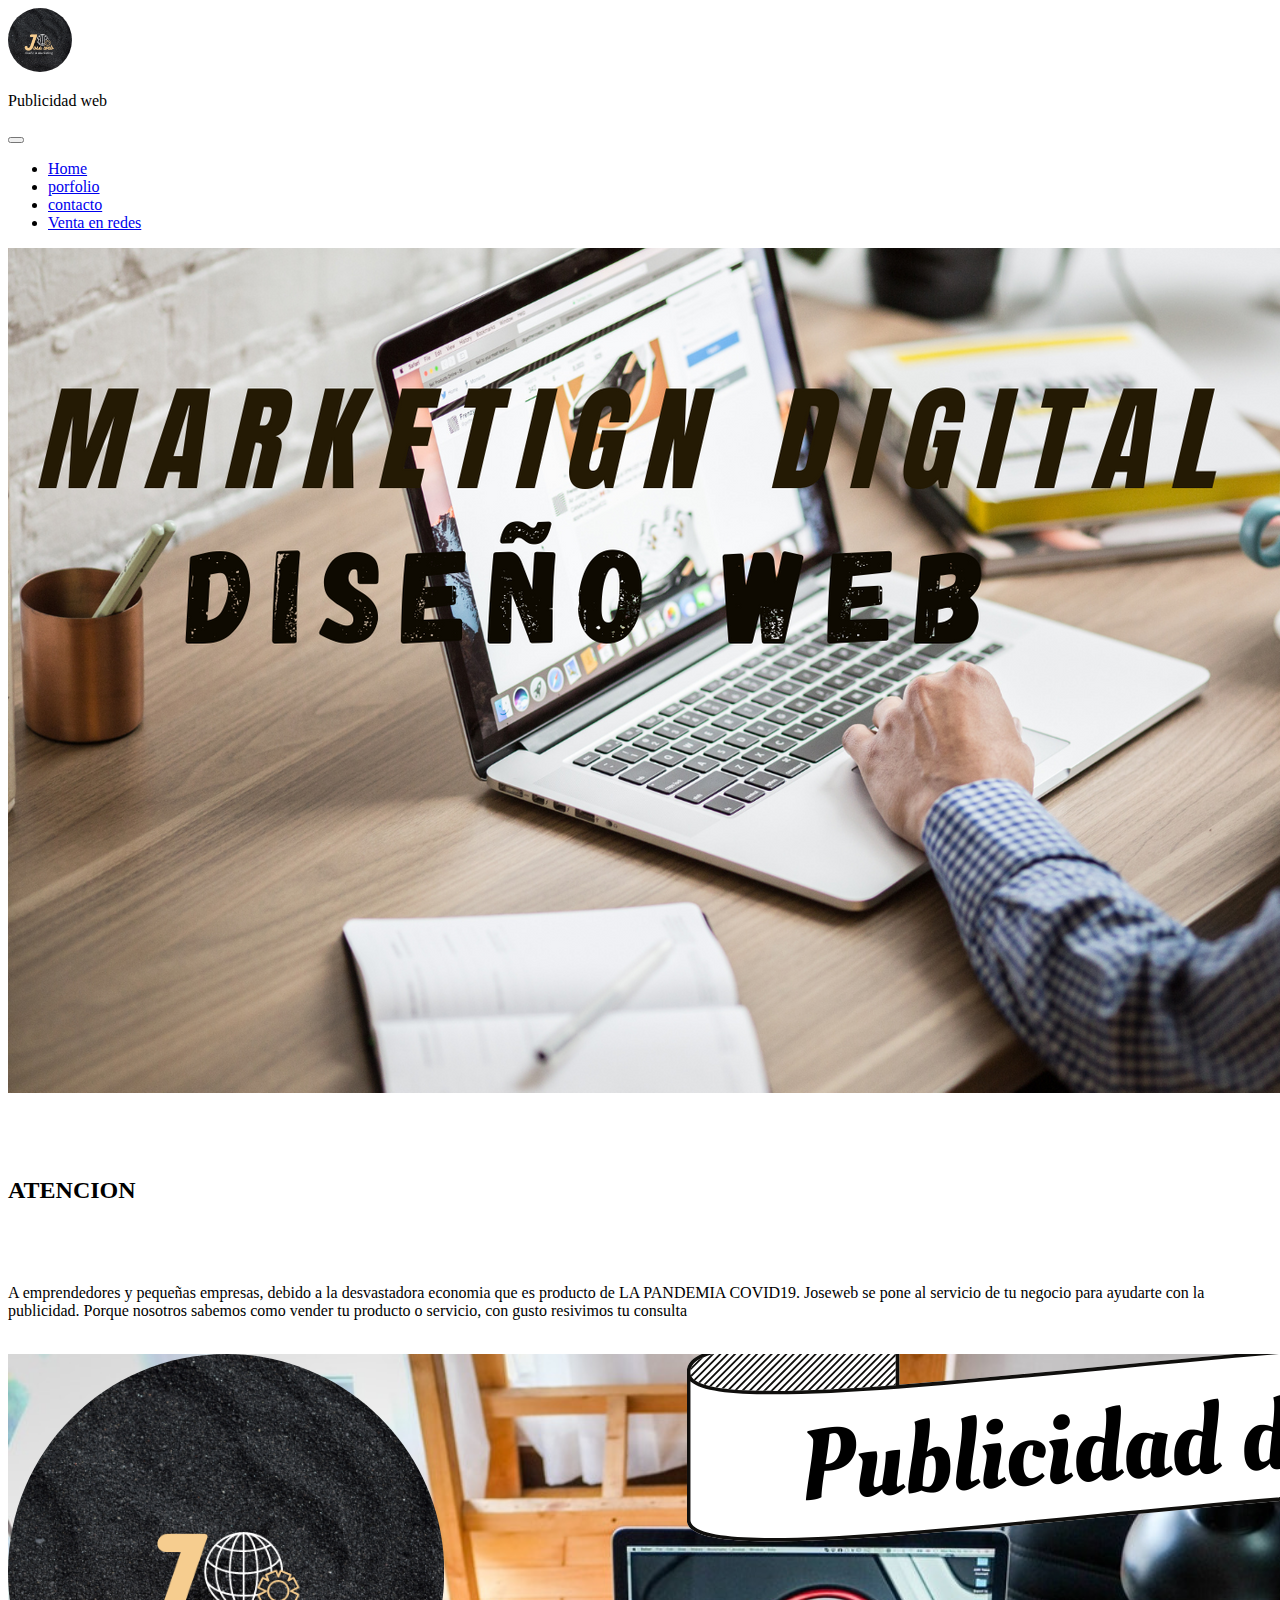
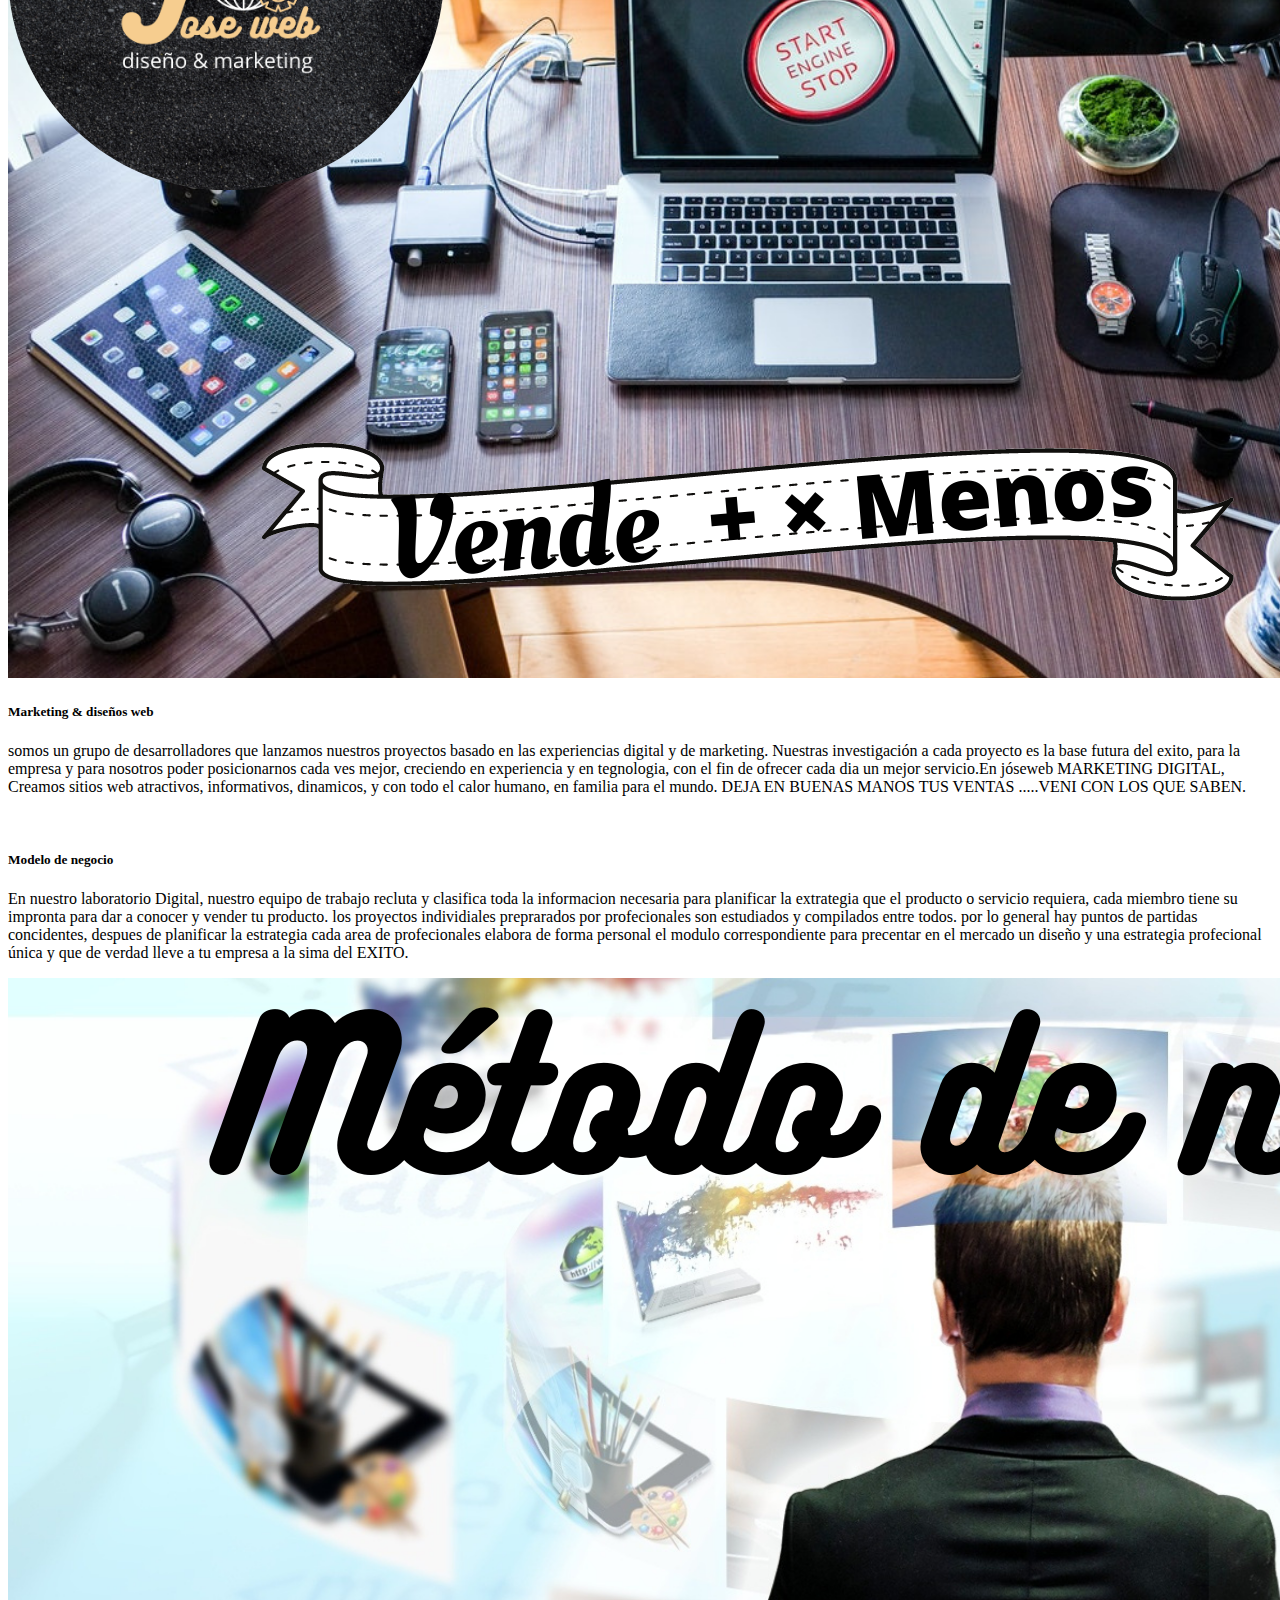
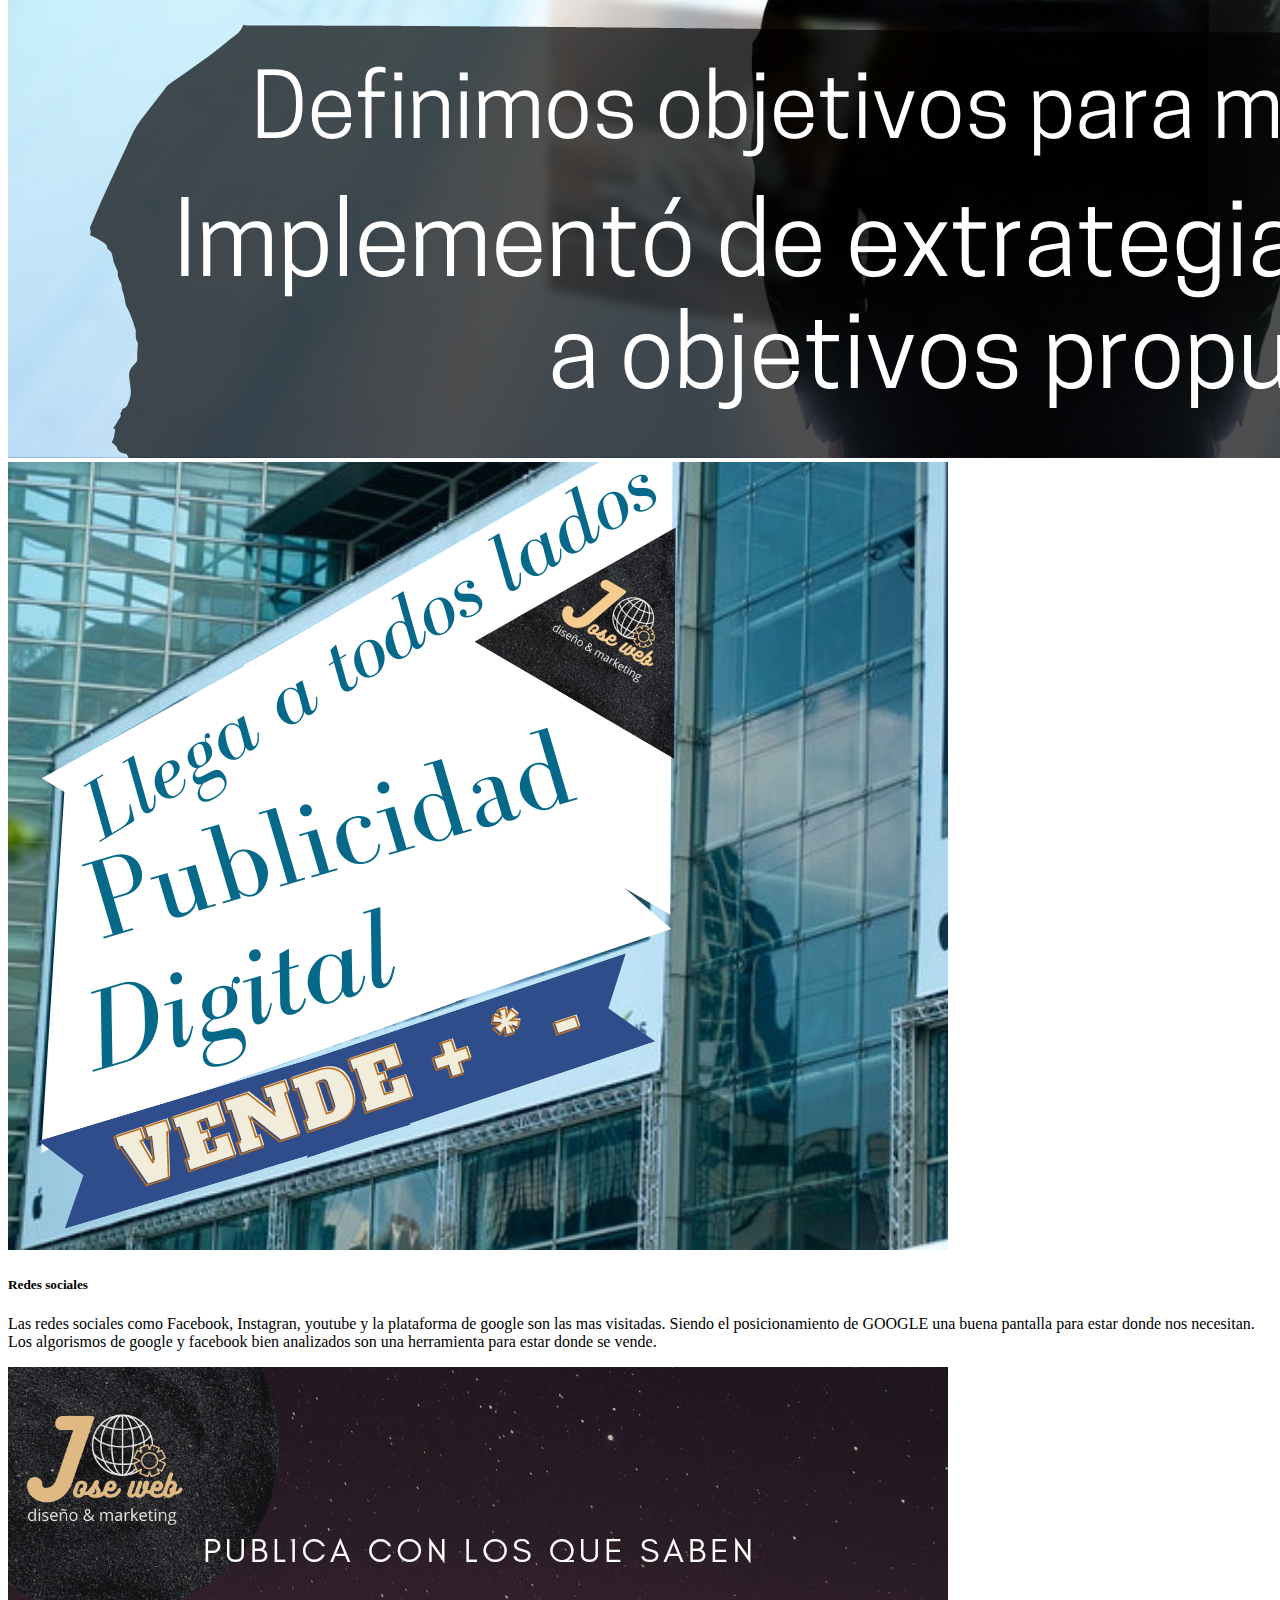
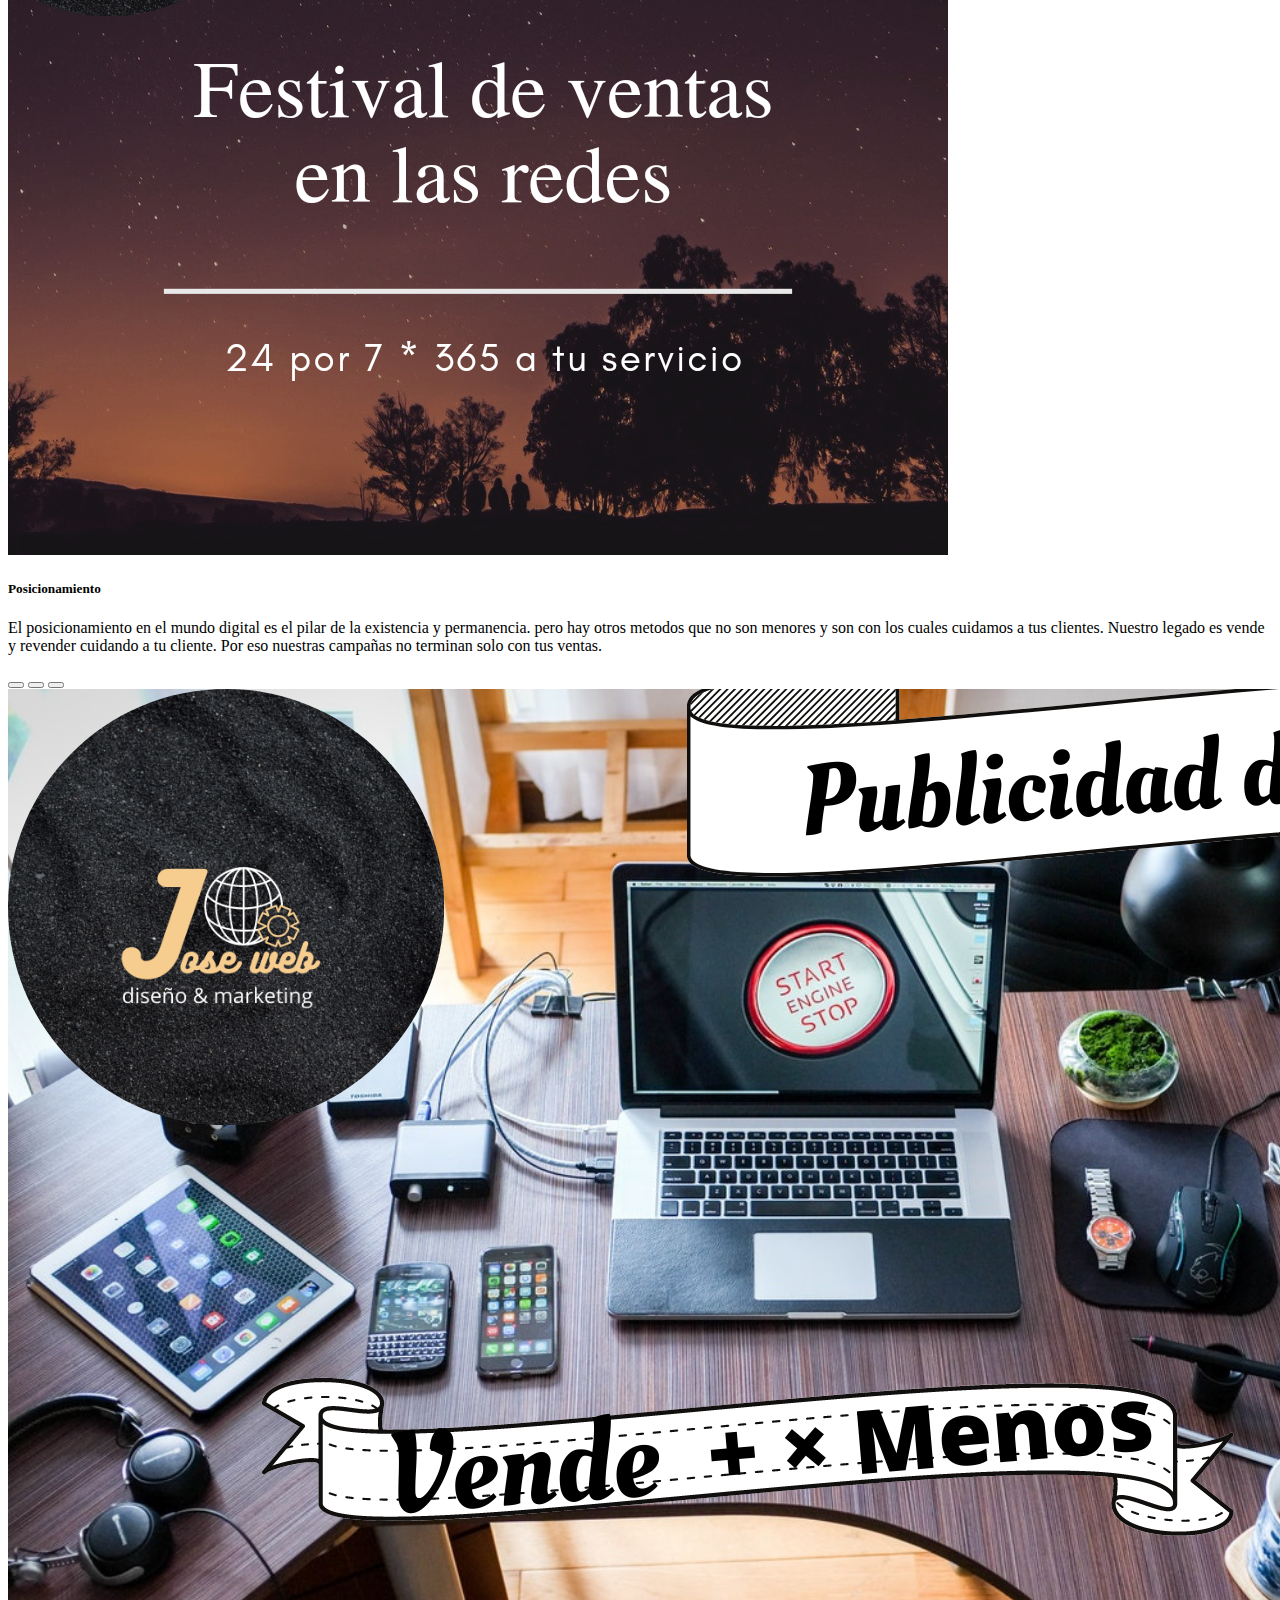
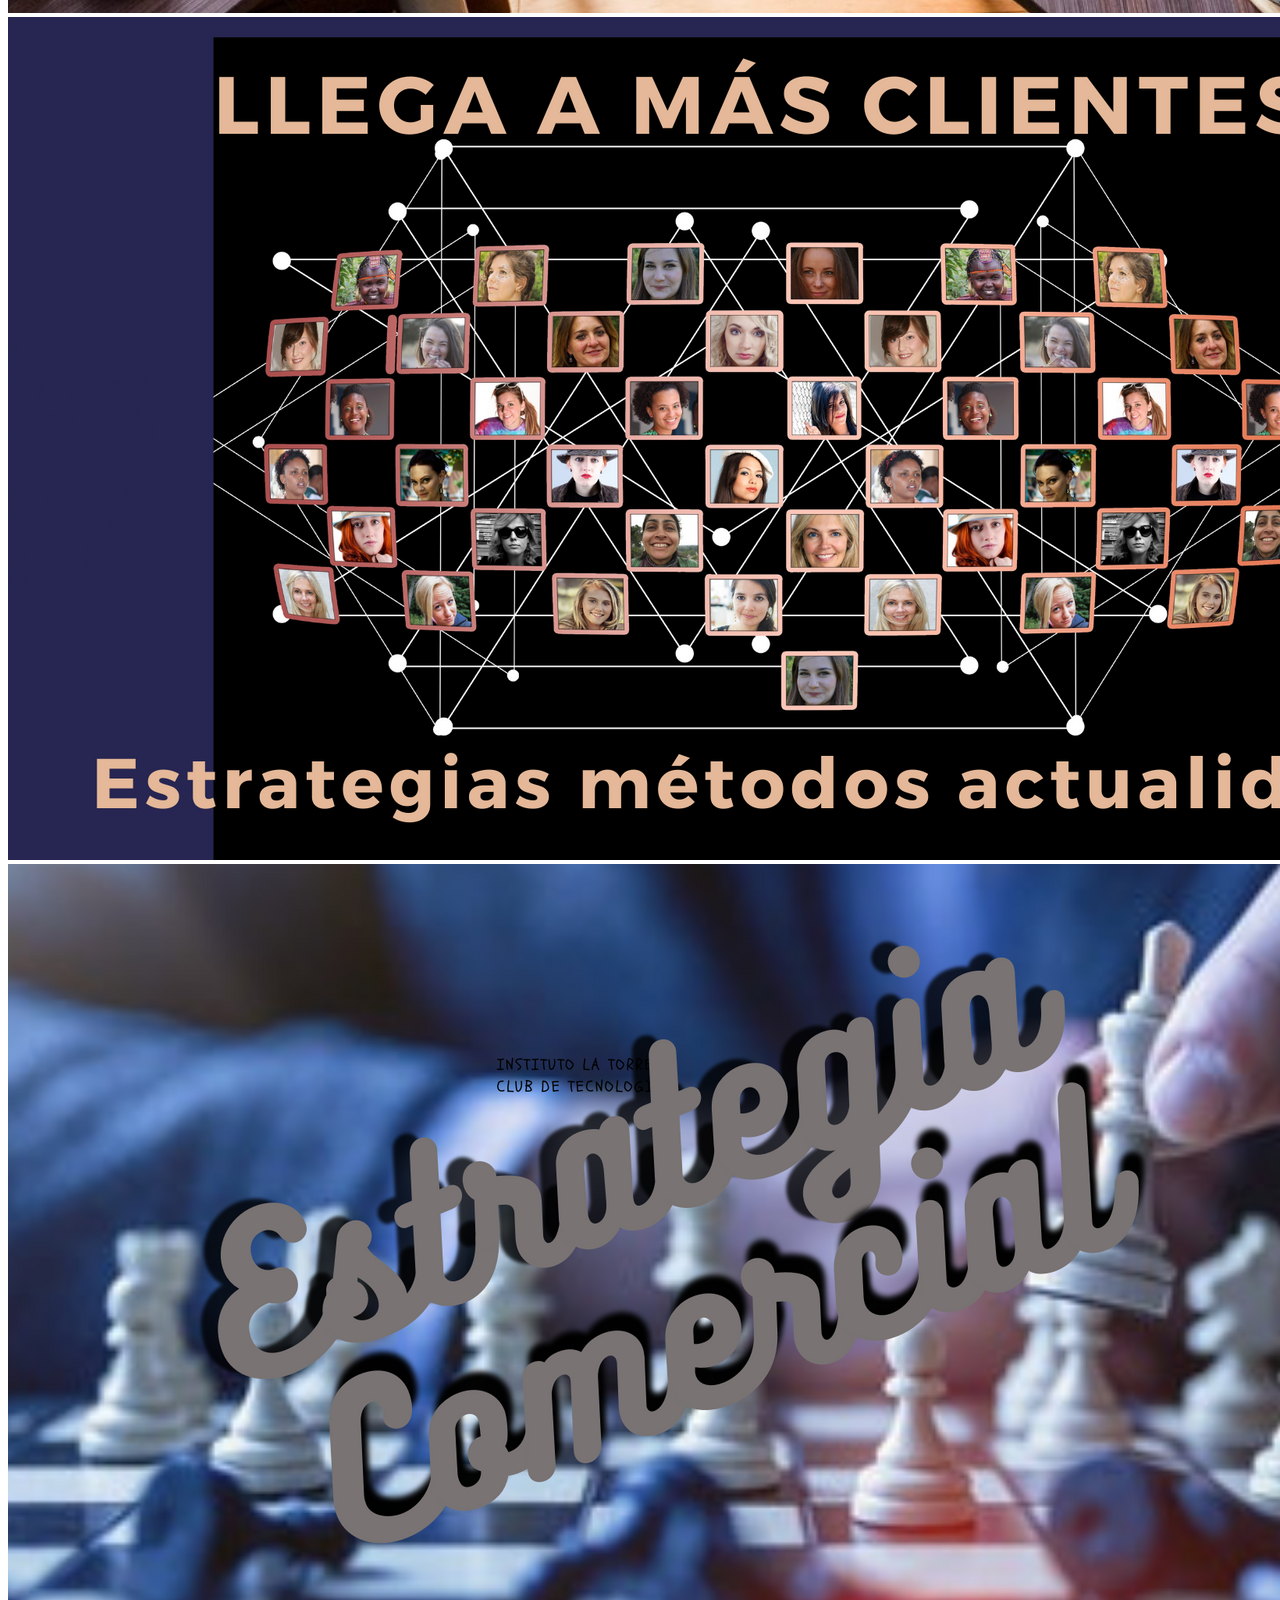
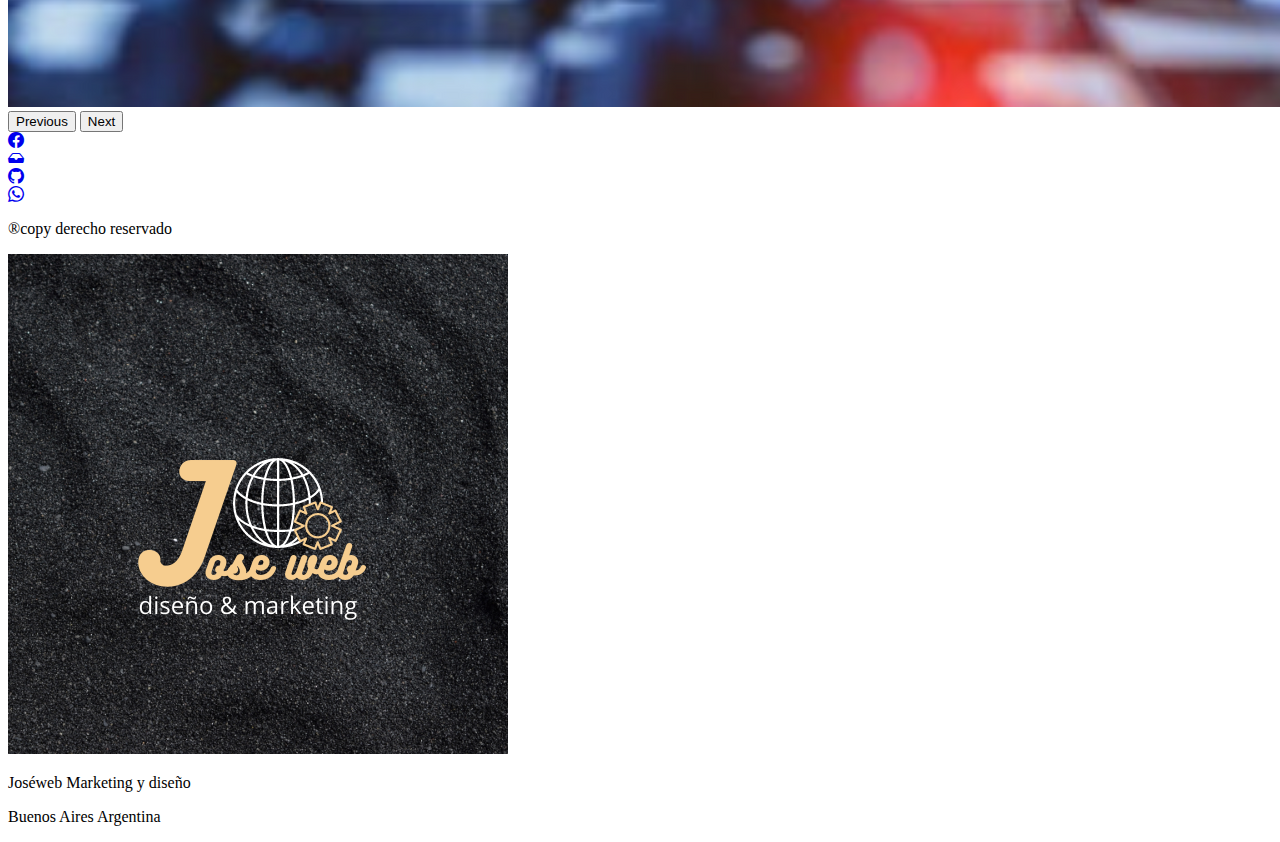
<file: index.html>
<!doctype html> 
<html lang="es">
				 <head>
				 				 <!-- Required meta tags --> 
				 <meta charset="utf-8"> 
				 <meta name="viewport" content="width=device-width, initial-scale=1">
				  <!-- Bootstrap CSS -->
				  <link rel="stylesheet" href="https://cdn.jsdelivr.net/npm/bootstrap-icons@1.5.0/font/bootstrap-icons.css">
				  <link href="https://cdn.jsdelivr.net/npm/bootstrap@5.0.1/dist/css/bootstrap.min.css" rel="stylesheet" integrity="sha384-+0n0xVW2eSR5OomGNYDnhzAbDsOXxcvSN1TPprVMTNDbiYZCxYbOOl7+AMvyTG2x" crossorigin="anonymous">
				   <link rel="stylesheet" href="bootstrap.min.css">
				   <title>publicidad y diseño web</title> 
				  
				   </head> 
				   <body>
				   				
				   				
				   				<nav class="navbar navbar-expand-xl navbar-dark bg-dark">  
				   					 <img src="logo.png" alt="" width="64" height="64" class="text-img"></a>
				   					 <p class="text-white fs-4"> Publicidad web</p>		
				   					 <div class="">	
				   						 <button class="navbar-toggler" type="button" data-bs-toggle="collapse" data-bs-target="#navbarNav" aria-controls="navbarNav" aria-expanded="false" aria-label="Toggle navigation"> <span class="navbar-toggler-icon"></span> </button> <div class="collapse navbar-collapse" id="navbarNav">
				   						 				 <ul class="navbar-nav">
				   						 				 				 <li class="nav-item">
				   						 				 				 				 <a class="nav-link active" aria-current="page" href="index.html">Home</a>
				   						 				 				 				  </li>
				   						 				 				 				   <li class="nav-item">
				   						 				 				 				   				 <a class="nav-link" href="porfolio.html"id="porfolio">porfolio</a> </li>
				   						 				 				 				   				  <li class="nav-item">
				   						 				 				 				   				  				 <a class="nav-link" href="contacto.html">contacto</a>
				   						 				 				 				   				  				  </li>
				   						 				 				 				   				  				   <li class="nav-item">
				   						 				 				 				   				  				   				 <a class="nav-link " href="ventas.html" tabindex="-1" aria-disabled="true">Venta en redes</a> 
				   				</li>
				   				 </ul> 
				   				 </div> 
				   				 </div> 
				   				 </nav>
				   				
				   				<!-- Header -->
				   				
				   				 
				   				 <div class="container-xl bg-dark"> 
				   				 		<div class="card bg-dark" style="width: 100%;"> <img src="cabecera.png" class="card-img-top" alt="..."> <div class="card-body"> 
				   				 					<div class="row align-items-center"    > 	<h1 class="tit text-white-50">Tene tu web y data a conocer</h1> 
				   				 					
				   				 		
				   				 					</div>
				   				 					</div>
				   				 					 </div>		
				   		 </div>
		<!-- car de header -->
				 	 
				   		  <div class="card text-white bg-dark xl-3 "id="yo" style="width: 100%;"> <div class="card-header text-center fs-4rem">
				   		  				<h2 class=" text-whitw-50">ATENCION</h2>
				   		  				</div>
				   		  				 <div class="card-body">
				   		  				 				 <h1 class="card-title text-center text-white-50 tit">POR ESTA SEMANA</h1> 
				   		  <p class="card-text">A emprendedores y pequeñas empresas, debido a la desvastadora economia que es producto de LA PANDEMIA COVID19.
				   		  Joseweb se pone al servicio de tu negocio para ayudarte con la publicidad.
				   		  Porque nosotros sabemos como vender tu producto o servicio, con gusto resivimos tu consulta</p> 
				   		 <div class="badge bg-primary text-wrap w-75 mx-auto d-block" style="width: 19rem;">
				   		 				 <a href="  contacto.html" class="text-decoration-none"style="color:#fff;">contactanos</a>
				   		 				 </div>
				   		 				 </div>
				   		 				  </div>
		 <!--cards rejilla-->
				  
 <main class="row row-cols-1 row-cols-md-2 g-4">
				   				 				 <div class="col-sm-6 col-xl-4 bg-body rounded"> 
				   				 				 				<div class="card mt-1" > 
				   				 				 								<img src="img4.png" class="card-img-top mt-1" alt="...">
				   				 				 								 <div class="card-body">
				   				 				 								 				 <h5 class="card-title text-center shadow fs-5">Marketing & diseños web</h5> 
				   				 				 								 				 <p class="card-text">somos un grupo de desarrolladores que lanzamos nuestros proyectos basado en las experiencias digital y de marketing.
				   				 				 								 				 Nuestras investigación a cada proyecto es la base futura del exito, para la empresa y para nosotros poder posicionarnos cada ves mejor, creciendo en experiencia y en tegnologia, con el fin de ofrecer cada dia un mejor servicio.En jóseweb MARKETING DIGITAL, Creamos sitios web atractivos, informativos,  dinamicos, y con todo el calor humano, en familia para el mundo.
				   				 				 								 				 DEJA EN BUENAS MANOS TUS VENTAS .....VENI CON LOS QUE SABEN.			   				 				 								 				 				   				 				 								 				 				   				 				 								 					   				 				 						</p>				   				 		
				   				 				 								 				         <div class="badge bg-primary text-wrap w-100 mx-auto fs-6			   				 				 						 d-block" style="width: 19rem;">
				   				 				 								 				 				 <a href="  contacto.html" class="text-decoration-none"style="color:#fff;">visita nuestra pagina de contacto</a>
				   				 				 								 				 				 </div>
				   				 				 								 				 				 </div>
				   				 				 								 				 				  </div>
				   				 				 								 				 </div> 
				   				 				 								 				 </div> 
				   				 				 								 				 </div>
				   				 
				   				 
				   				  <div class="col-sm-6 col-xl-4 bg-body rounded"> 
				   				  				<div class="card"> 
				   				  		 <div class="card-body">
				   				  								 				 <h5 class="card-title text-center shadow mt-1 bg-body rounded">Modelo de negocio</h5>
				   				  								 				  <p class="card-text">En nuestro laboratorio Digital, nuestro equipo de trabajo recluta y clasifica toda la informacion necesaria para planificar la extrategia que el producto o servicio requiera, cada miembro tiene su impronta para dar a conocer y vender tu producto. los proyectos individiales preprarados por profecionales son estudiados y compilados entre todos. por lo general hay puntos de partidas concidentes, despues de planificar la estrategia cada area de profecionales elabora de forma personal el modulo correspondiente para precentar en el mercado un diseño y una estrategia profecional única y que de verdad lleve a tu empresa a la sima del EXITO.</p>
				   				  						<img src="img5.png" class="card-img-top mb-1" alt="...">
				   				  																 				   </div> 
				   				  								 				   </div> 
				   				  								 				   </div> 
				   				  								 				   
				   				  								 				   <div class="col-sm-6 col-xl-4 bg-body rounded"> 
				   				  								 				   				<div class="card">
				   				  								 				   								 <img src="imgit.png" class="card-img-top" alt="..."> 
				   				  								 				   								 <div class="card-body">
				   				  								 				   								 				 <h5 class="card-title text-center shadow">Redes sociales</h5>
				   				  								 				   								 				  <p class="card-text">Las redes sociales como Facebook, Instagran, youtube y la plataforma de google son las mas visitadas. Siendo el posicionamiento de GOOGLE una buena pantalla para estar donde nos necesitan.
				   				  								 				   								 				  Los algorismos de google y facebook bien analizados son una herramienta para estar donde se vende. </p>
				   				  								 				   								 				   </div> 
				   				  								 				   								 				   </div> 
				   				  								 				   								 				   </div> 
				   				  								 				   								 				   <div class="col-sm-6 col-xl-4 bg-body rounded"> 
				   				  								 				   								 				   				<div class="card"> 
				   				  								 				   								 				   								<img src="imgit2.png" class="card-img-top" alt="..."> 
				   				  								 				   								 				   								<div class="card-body"> <h5 class="card-title text-center shadow">Posicionamiento</h5>
				   				  								 				   								 				   								 <p class="card-text">El posicionamiento en el mundo digital es el pilar de la existencia y permanencia. pero hay otros metodos que no son menores y son con los cuales cuidamos a tus clientes. Nuestro legado es vende y revender cuidando a tu cliente. Por eso nuestras campañas no terminan solo con tus ventas.</p>		   				  								 				   								 				   								  </div> 		   				  								 				   								 				   								  </div> 			   				  								 				   								 				   								  </div> 			   				  								 				   								 				   								  </main>			
				   				  								 				   								 				   								 <!--carrucel-->
				<div id="carouselExampleIndicators " class="carousel slide shadow p-3 mb-5 bg-body rounded" data-bs-ride="carousel"> 
								<div class="carousel-indicators"> 
												<button type="button" data-bs-target="#carouselExampleIndicators" data-bs-slide-to="0" class="active" aria-current="true" aria-label="Slide 1">
																
												</button>
												 <button type="button" data-bs-target="#carouselExampleIndicators" data-bs-slide-to="1" aria-label="Slide 2">
												 				
												 </button>
												  <button type="button" data-bs-target="#carouselExampleIndicators" data-bs-slide-to="2" aria-label="Slide 3">
												  				
												  </button> </div> 
												  <div class="carousel-inner"> <div class="carousel-item active">
												  				 <img src="img4.png" class="d-block w-100" alt="..."> </div>
												  				  <div class="carousel-item">
												  				  				 <img src="img2.png" class="d-block w-100" alt="..."> </div> 
												  				  				 <div class="carousel-item"> <img src="img3.png" class="d-block w-100" alt="...">
												  				  				  </div>
												  				  				   </div> 
												  				  				   <button class="carousel-control-prev" type="button" data-bs-target="#carouselExampleIndicators" data-bs-slide="prev">
												  				  				   				 <span class="carousel-control-prev-icon" aria-hidden="true">
												  				  				   				 				
												  				  				   				 </span> 
												  				  				   				 <span class="visually-hidden">Previous</span> </button>
												  				  				   				  <button class="carousel-control-next" type="button" data-bs-target="#carouselExampleIndicators" data-bs-slide="next"> 
												  				  				   				  				<span class="carousel-control-next-icon" aria-hidden="true">
												  				  				   				  								
												  				  				   				  				</span> 
												  				  				   				  				<span class="visually-hidden">Next</span>
												  				  				   				  				 </button>
												  				  				   				  				  </div>   
												  				  				   				  				  <!-- footer -->
											<footer class="container-fluid bg-dark">
												  				  				   				  				  				<div	class="fs-1 d-flex">
   <div class="d-grid gap-4 m-2 d-flex m-auto"> 
												  				  				   				  				  	<div class="p-2 ">
												  				  				   				  				  		<a class="bi bi-facebook  text-white-50"href="https://www.facebook.com/robertodanil.rivero"></a>
												  				  				   				  				  		</div> 
												  				  				  				  				   				  		<div class="p-2  "> 	<a class="bi bi-inbox-fill  text-white-50"href="benavidezmiguel20@gmail.com"></a>	 </div>
												  				  				   				  				  				 <div class="p-2  text-white-50 ">   <a  href="https://webpublicidad.github.io"class="bi-github text-white-50" role="img" aria-label="GitHub"></a>										  				  				   				  				  														  				  				   				  				  	 	</div>
	   	<div class="p-2 "> 
		  <a class="bi bi-whatsapp  text-white-50"href="+541157340160"></a>
		  
		      </div>
		     </div>
		    </div>
		  
		  <section class=" container-fluid ">
		  				<div class="row d-flex align-content-center">
		  								<div class="col-4">
		  								<p class="text-white-50  text-center">®copy derecho reservado</p>
		  								</div>
		  								<div class="col-4">
		  				<img src="logo.png" class="text-center mx-auto d-block  img-fluid w-50 rounded-circle" alt="...">
		  				</div>
		  			    	<div class="col-4">
		  				<p class="text-white-50 text-center">Joséweb</ b> Marketing y diseño</p>
		  				</div>
		  				</div>
		  </section>
		  <div class="row">
									<p class="text-white-50 text-center">Buenos Aires Argentina</p>
					</div>		  	  								 				   								 				   								 		   		 												 				   				      </footer>	  				  				   				 				  
				    <!-- Optional JavaScript; choose one of the two! --> <!-- Option 1: Bootstrap Bundle with Popper --> 
				   				  <script src="https://cdn.jsdelivr.net/npm/bootstrap@5.0.1/dist/js/bootstrap.bundle.min.js" integrity="sha384-gtEjrD/SeCtmISkJkNUaaKMoLD0//ElJ19smozuHV6z3Iehds+3Ulb9Bn9Plx0x4" crossorigin="anonymous"></script>
				   				 
				   				   <!-- Option 2: Separate Popper and Bootstrap JS -->
				   				    <!-- <script src="https://cdn.jsdelivr.net/npm/@popperjs/core@2.9.2/dist/umd/popper.min.js" integrity="sha384-IQsoLXl5PILFhosVNubq5LC7Qb9DXgDA9i+tQ8Zj3iwWAwPtgFTxbJ8NT4GN1R8p" crossorigin="anonymous">
				   				    				
				   				    </script>
				   				     <script src="https://cdn.jsdelivr.net/npm/bootstrap@5.0.1/dist/js/bootstrap.min.js" integrity="sha384-Atwg2Pkwv9vp0ygtn1JAojH0nYbwNJLPhwyoVbhoPwBhjQPR5VtM2+xf0Uwh9KtT" crossorigin="anonymous">   				     				        </script> -->
		</body>
</html>
</file>
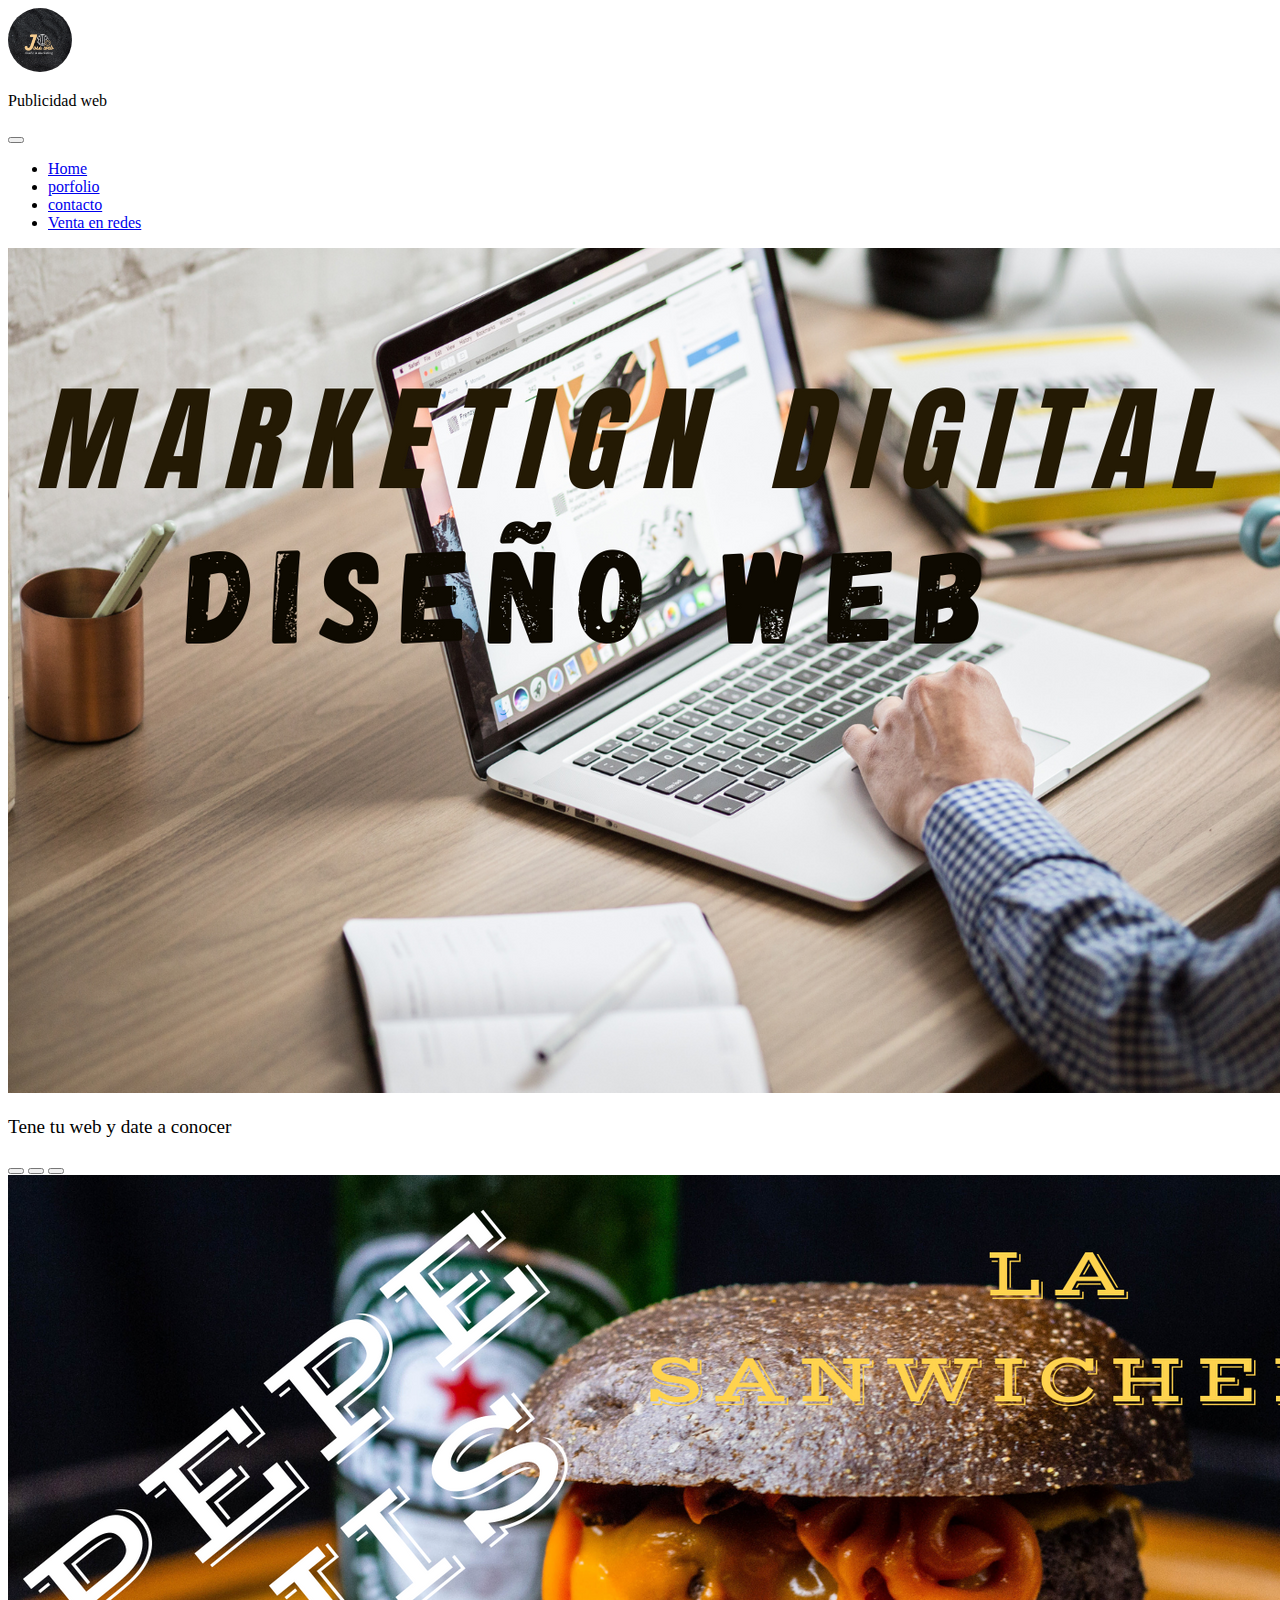
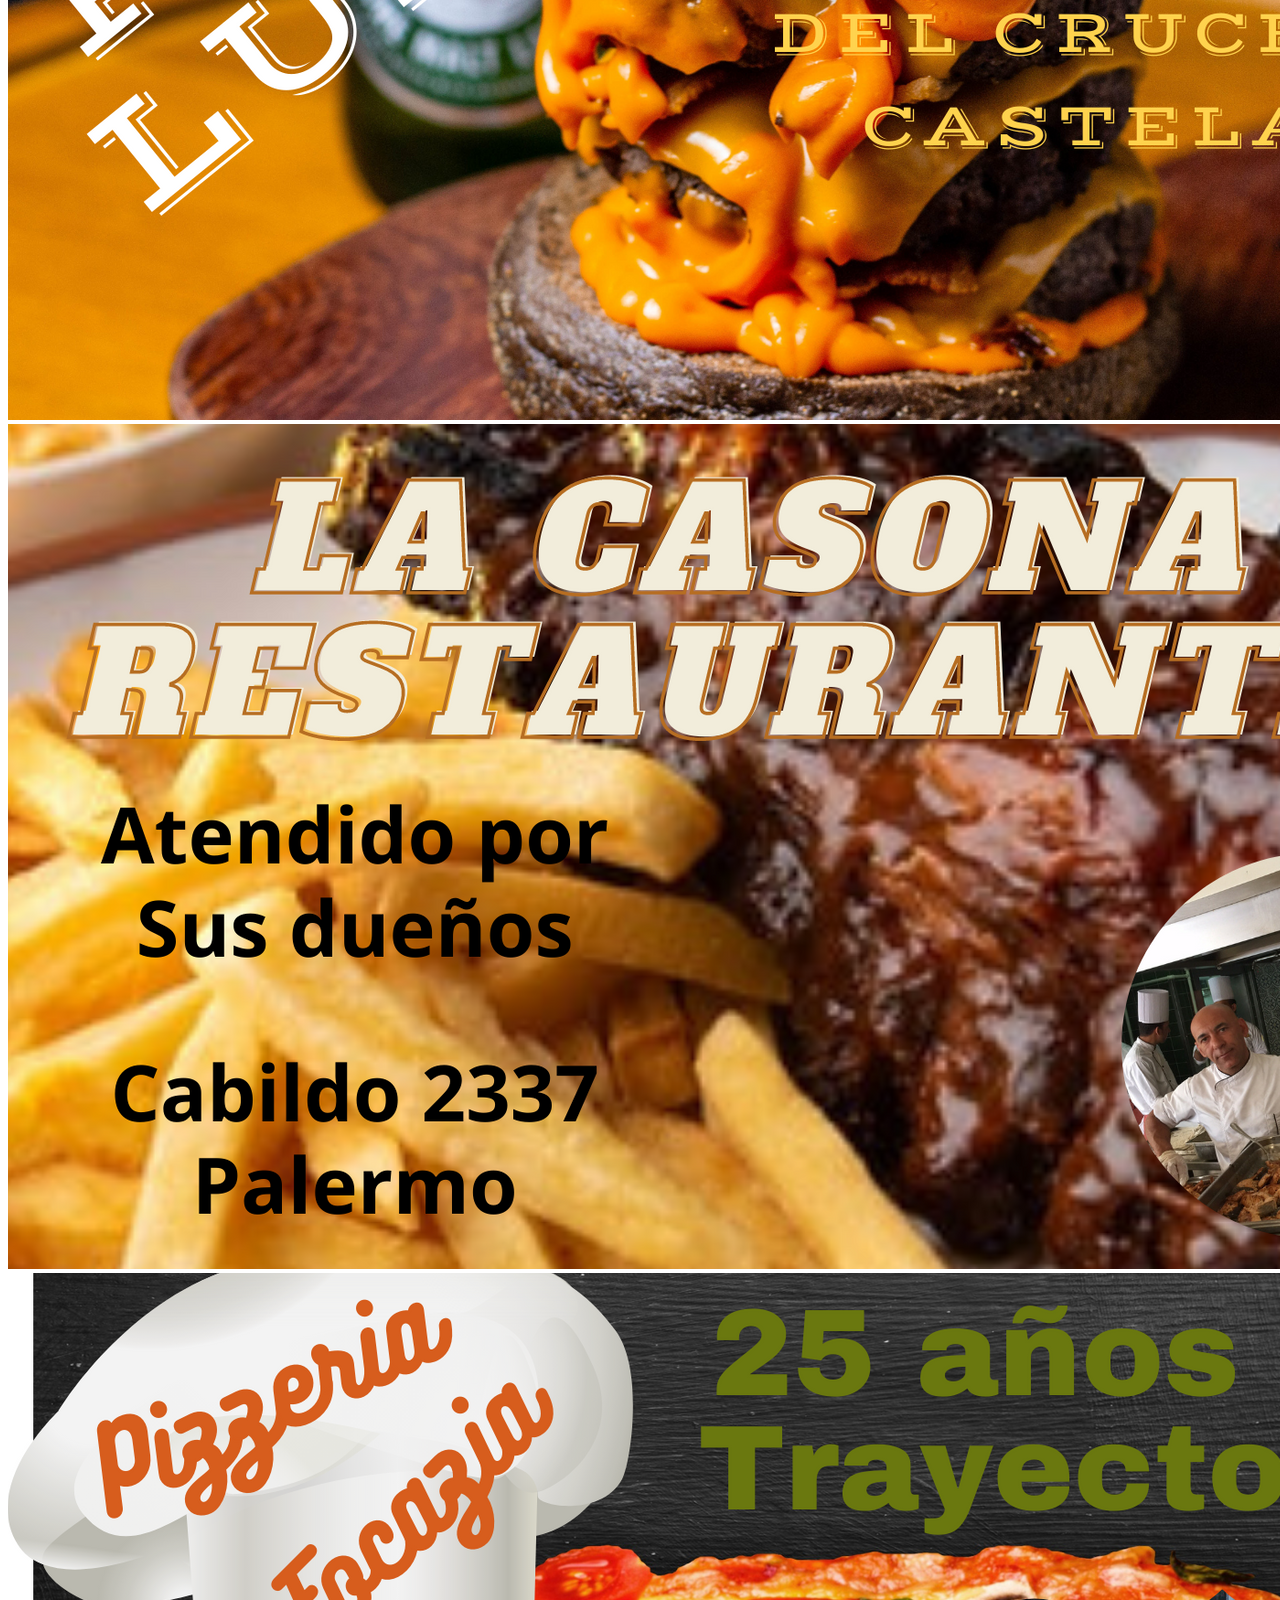
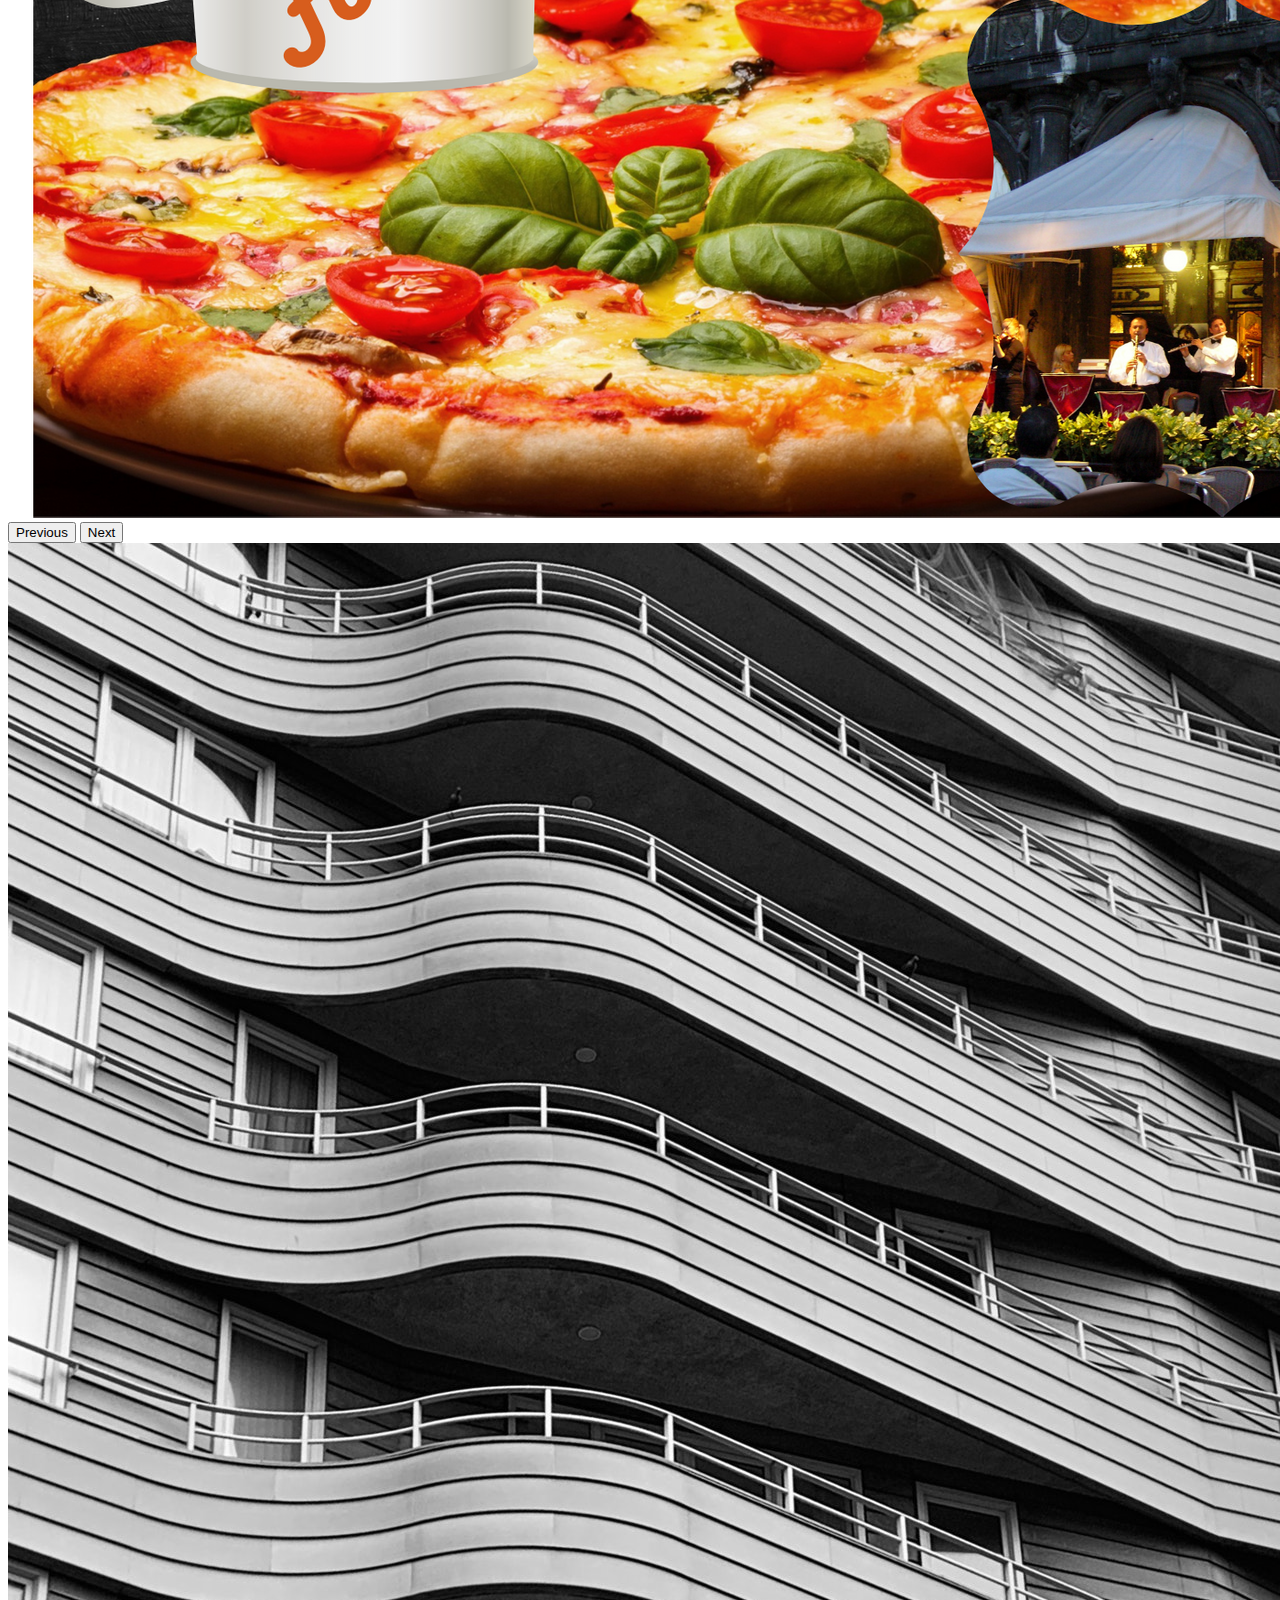
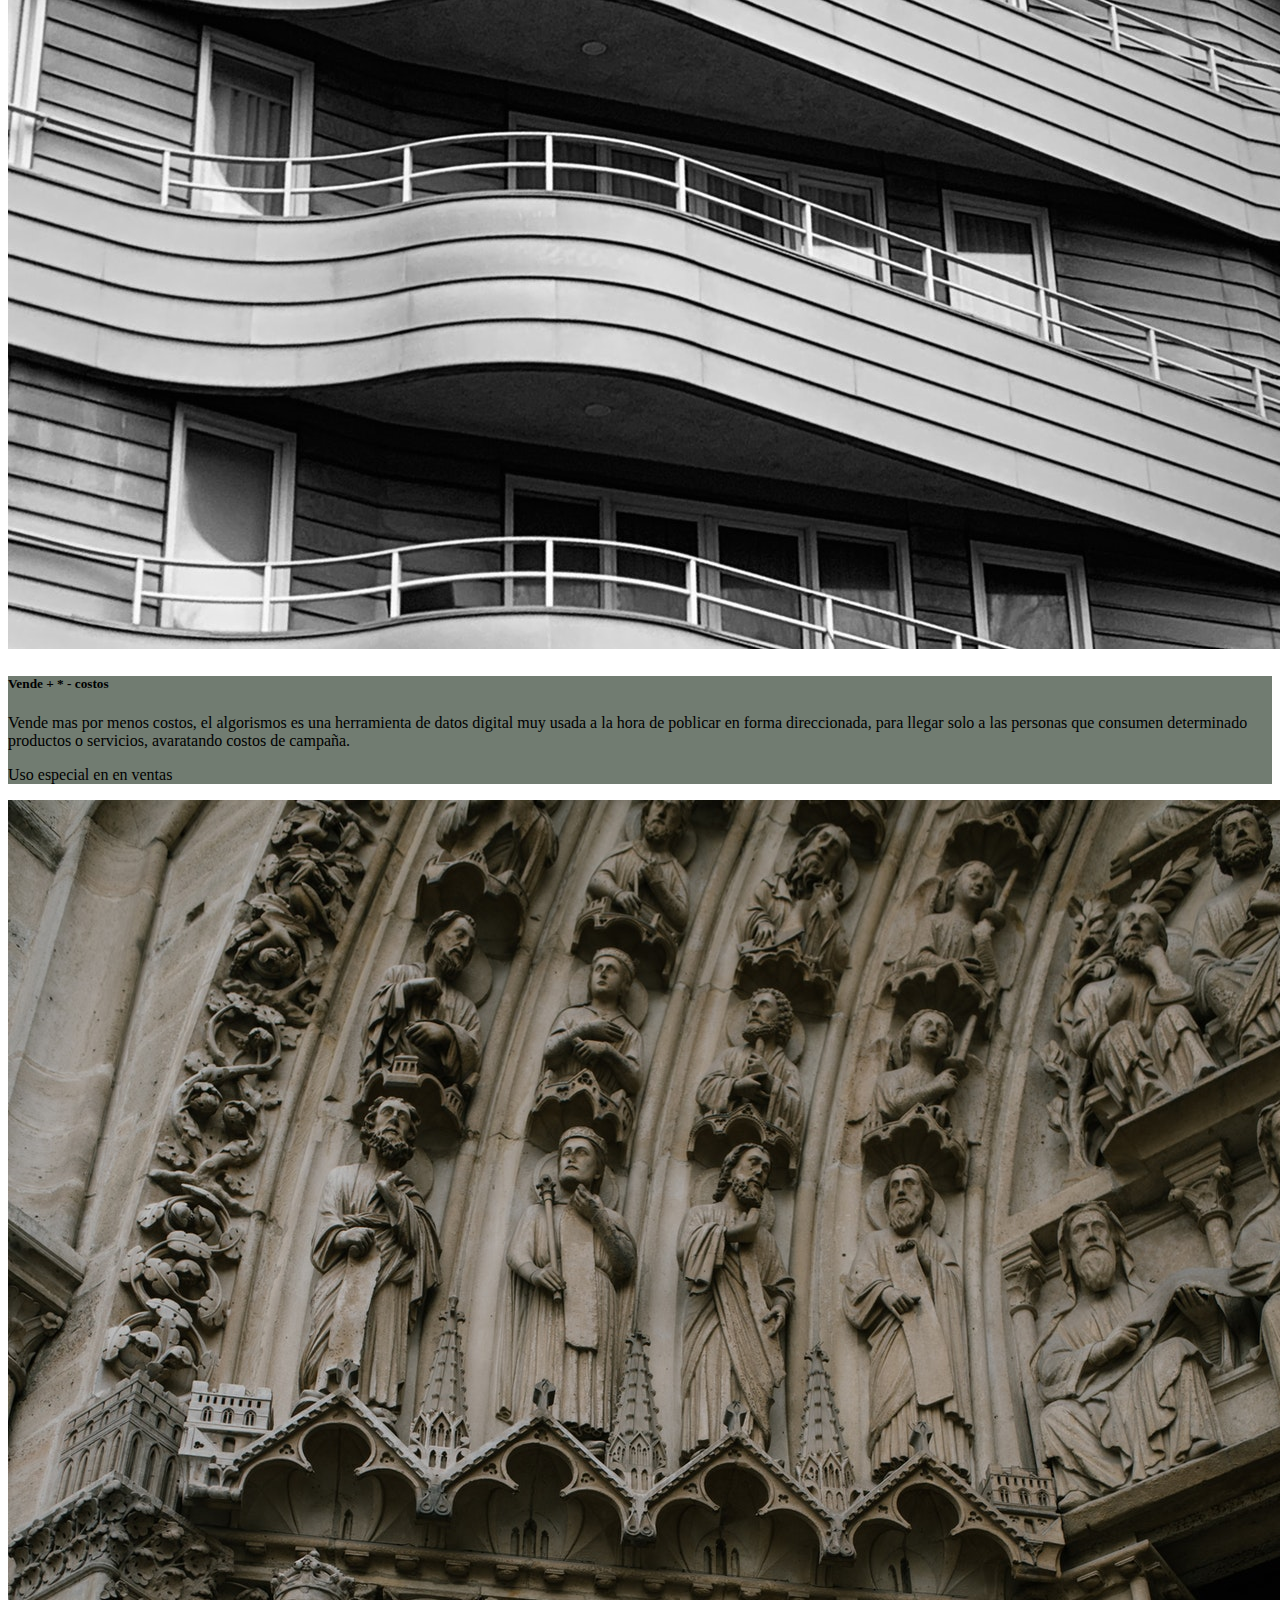
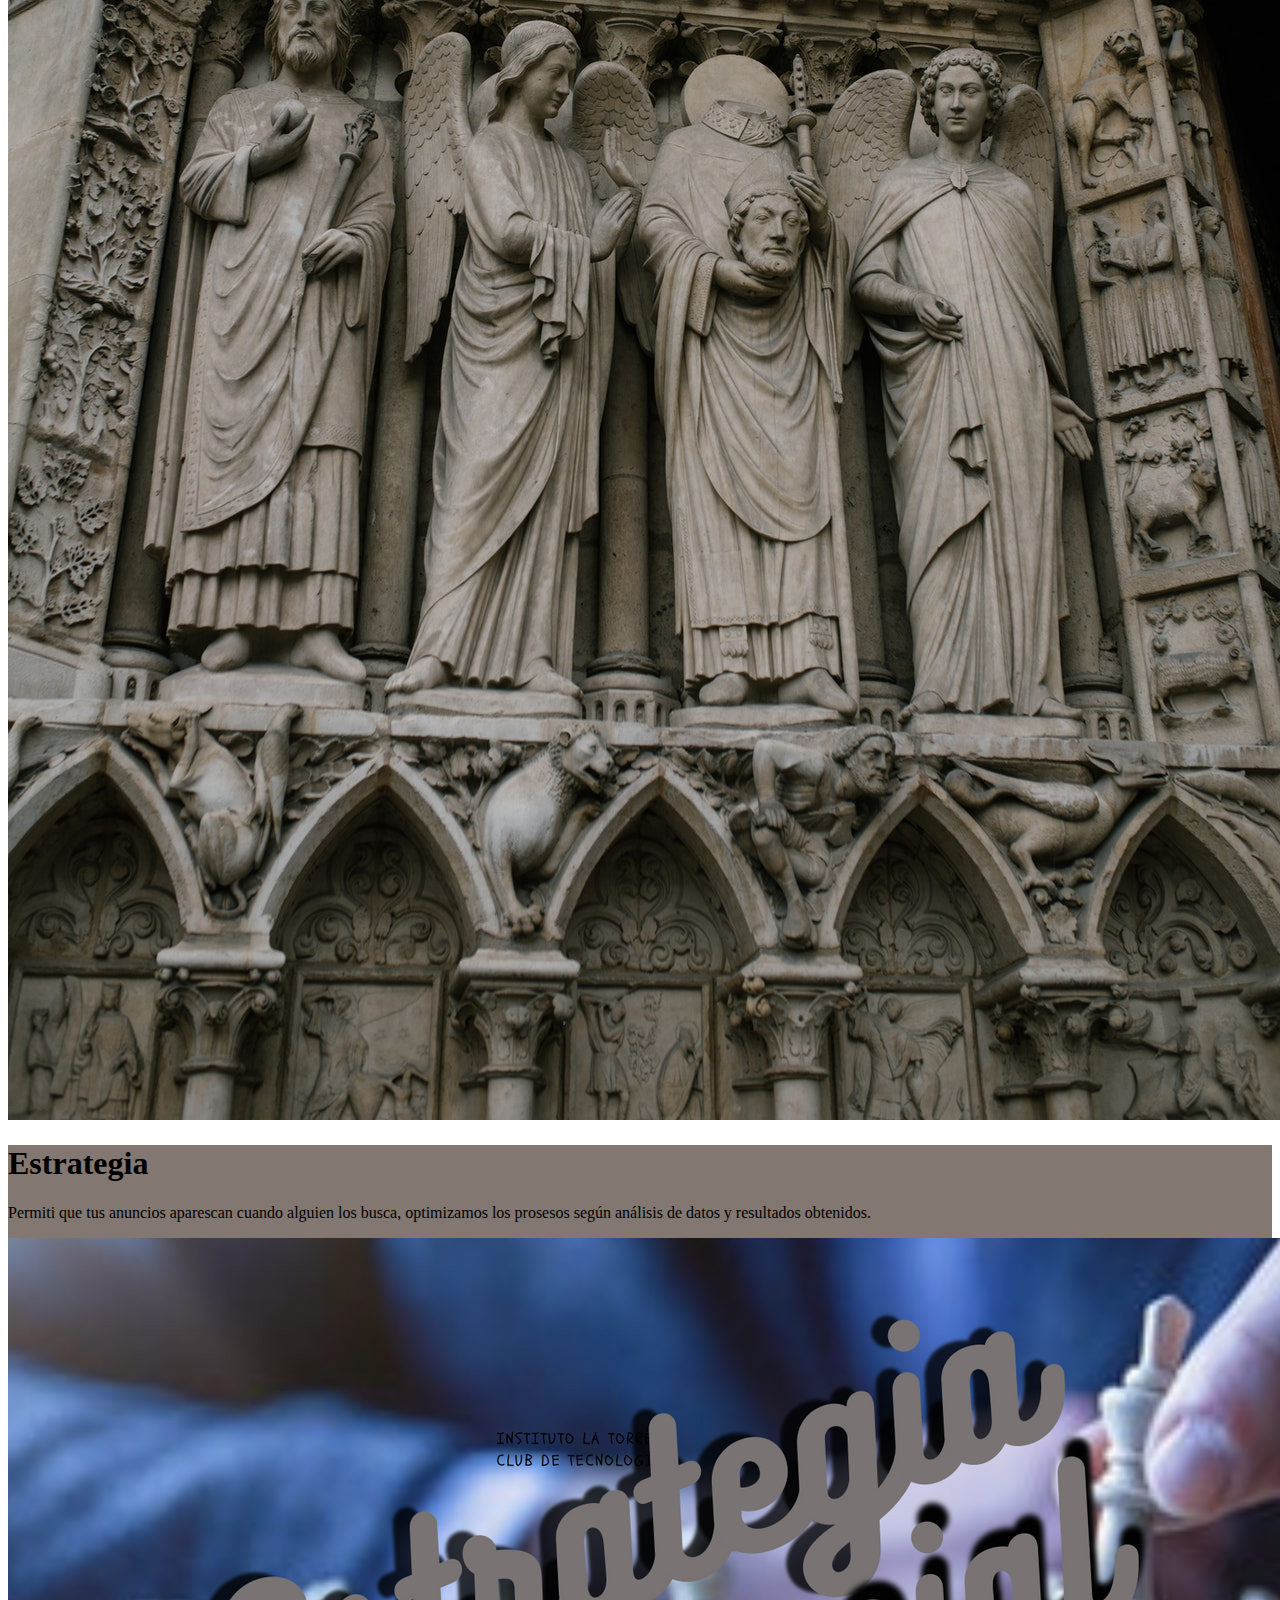
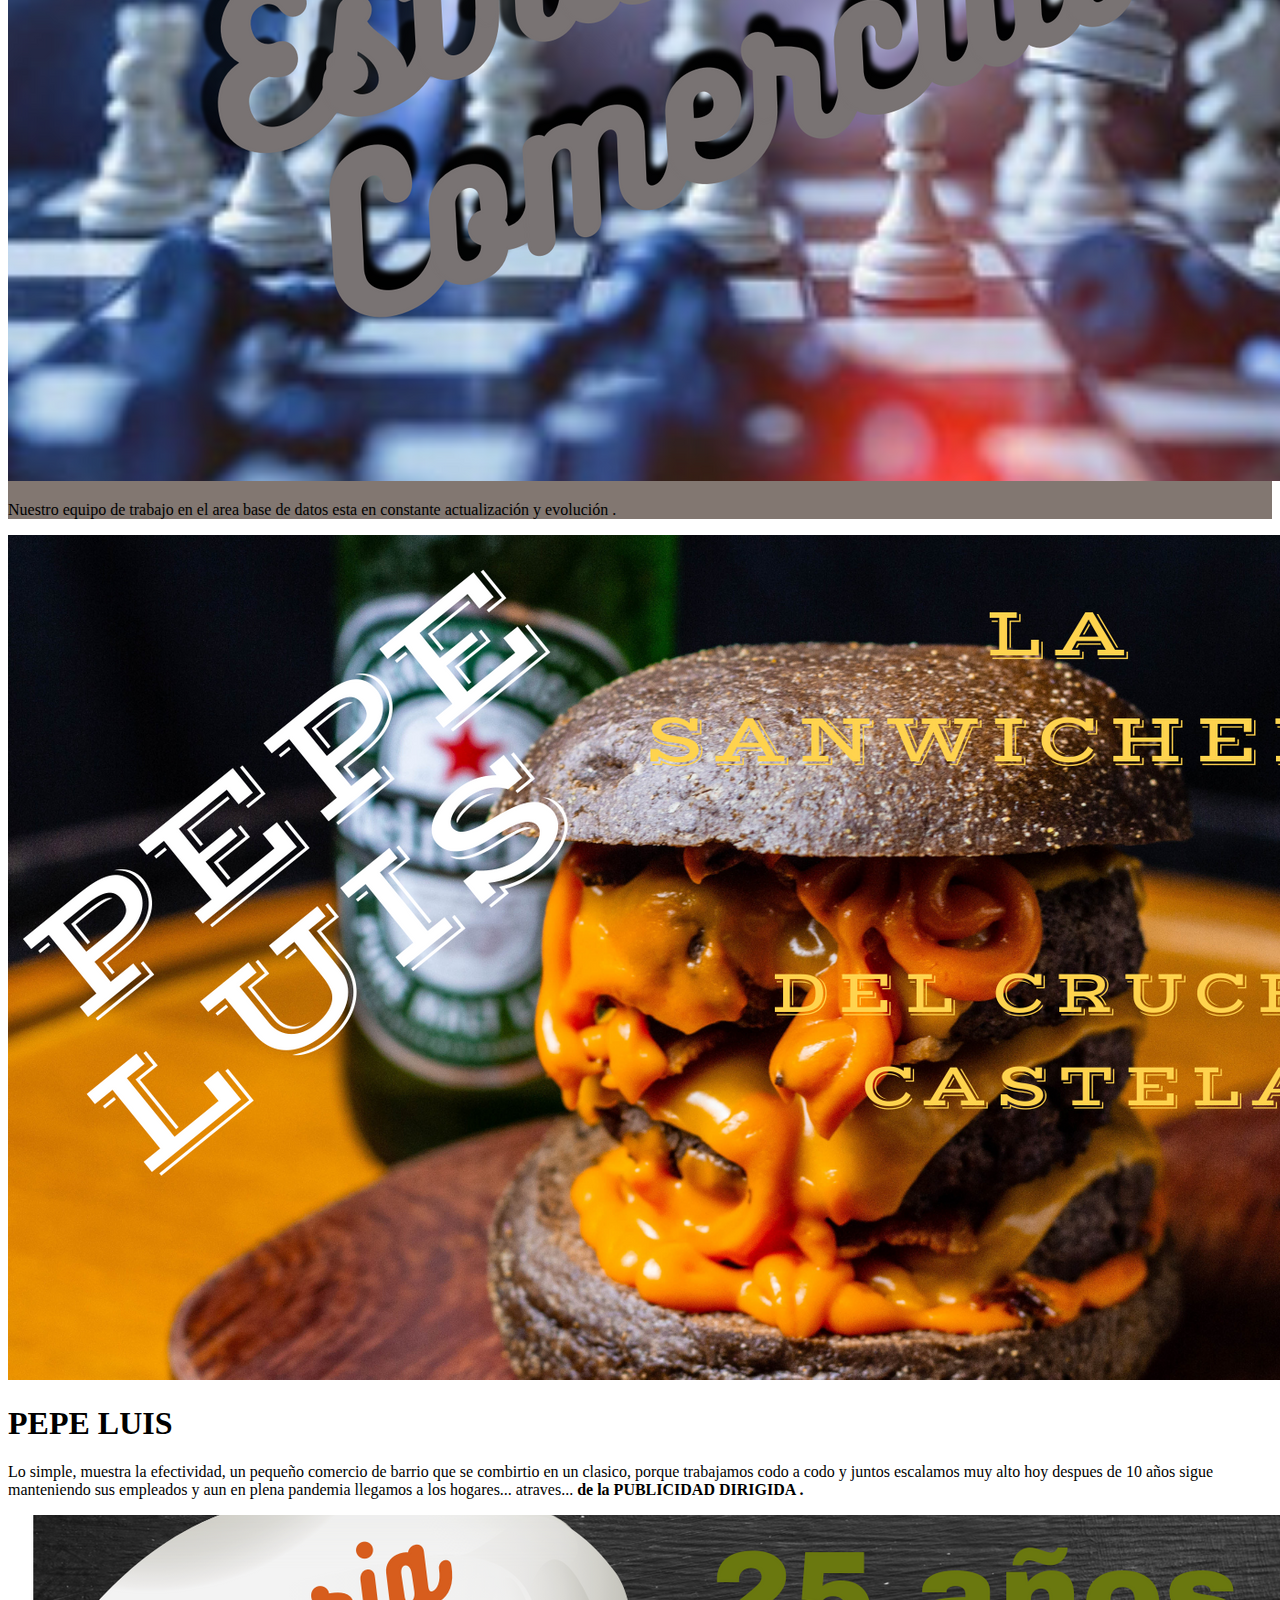
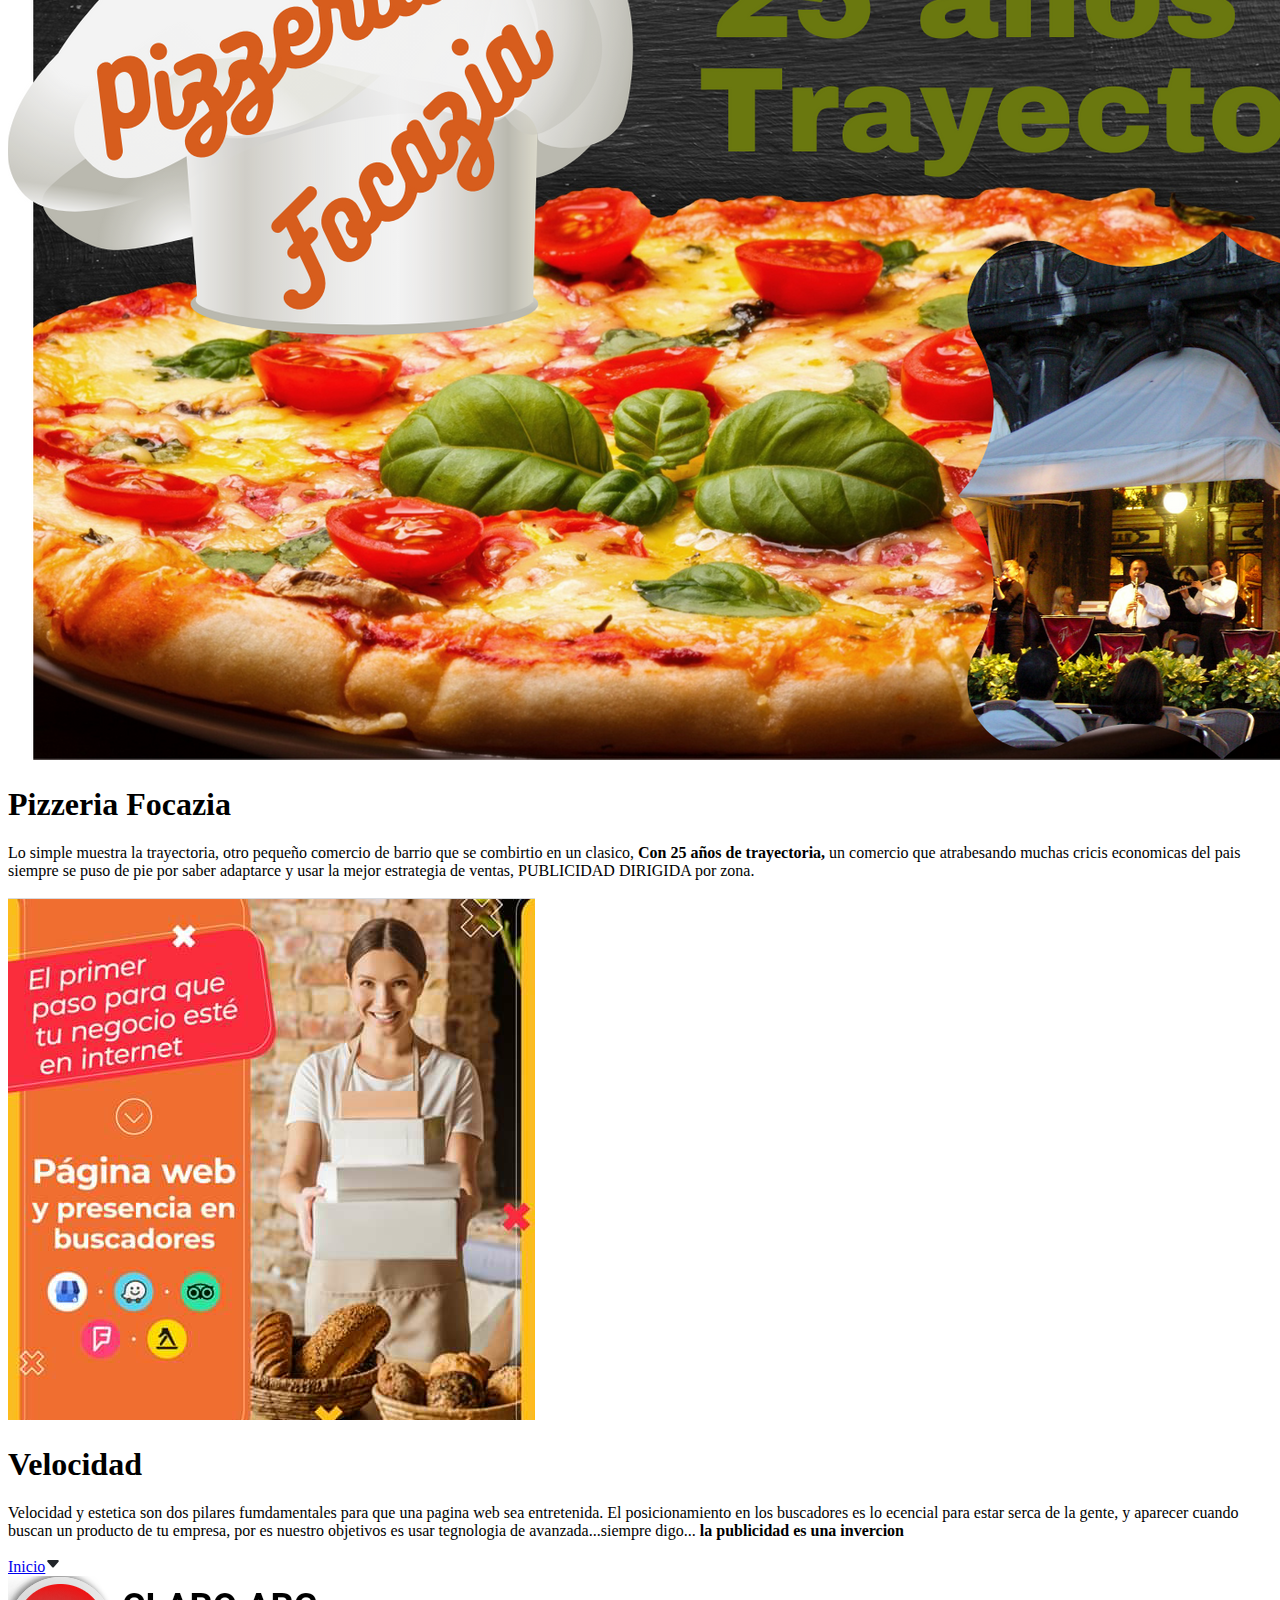
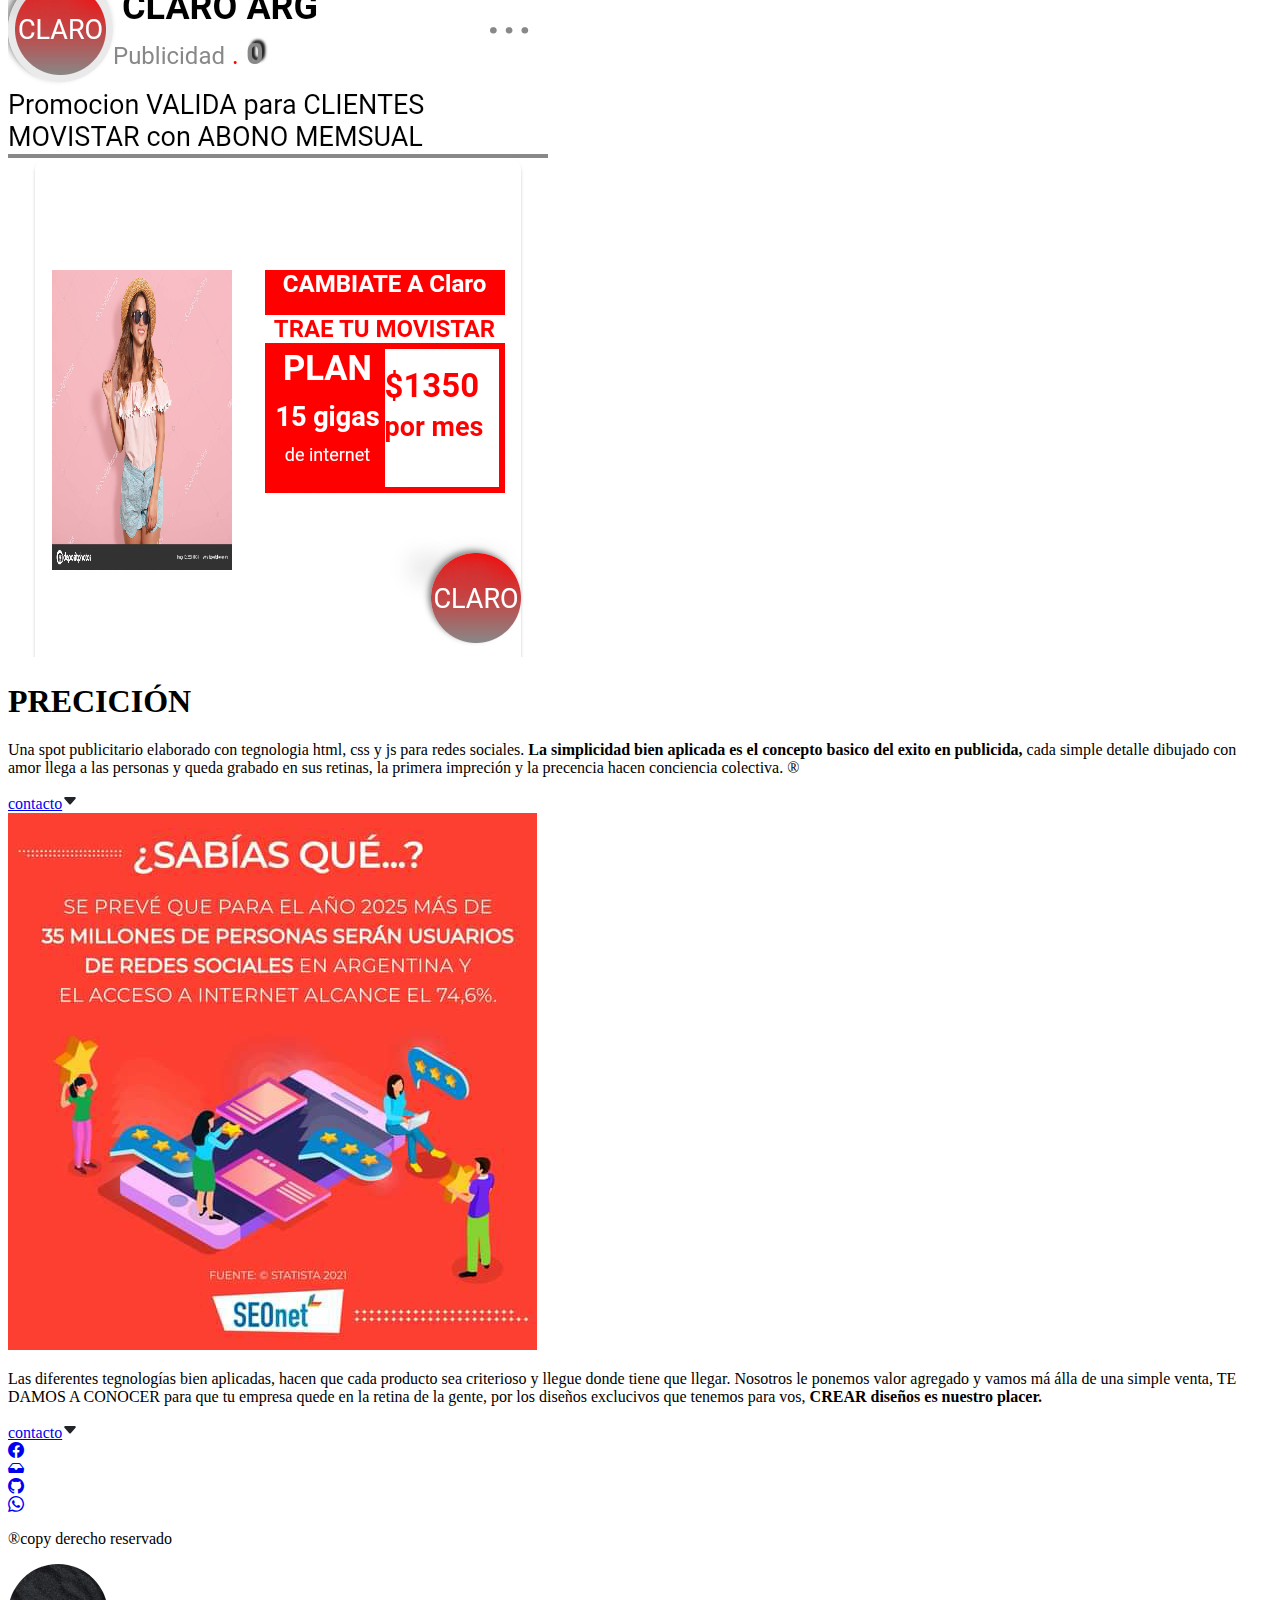
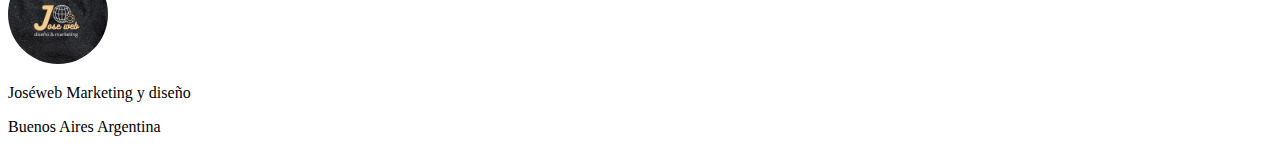
<file: ventas.html>
<!doctype html> 
<html lang="es">
				 <head>
				 				 <!-- Required meta tags --> 
				 <meta charset="utf-8"> 
				 <meta name="viewport" content="width=device-width, initial-scale=1">
				  <!-- Bootstrap CSS -->
				   <link rel="stylesheet" href="https://cdn.jsdelivr.net/npm/bootstrap-icons@1.5.0/font/bootstrap-icons.css">
				  <link href="https://cdn.jsdelivr.net/npm/bootstrap@5.0.1/dist/css/bootstrap.min.css" rel="stylesheet" integrity="sha384-+0n0xVW2eSR5OomGNYDnhzAbDsOXxcvSN1TPprVMTNDbiYZCxYbOOl7+AMvyTG2x" crossorigin="anonymous">
				  <link rel="stylesheet" href="bootstrap.min.css">
				   <title>publicidad y diseño web</title> 
				   </head> 
				   <body>
				
				   				
				   			
				   				
				   						<nav class=" navbar navbar-expand-xl navbar-dark bg-dark">
				   						<a class="navbar-brand" href="#"> <img src="logo.png" alt="" width="65" height="64" class="  text-img"></a> <p class="text-white fs-3">Publicidad web</p>	
				   		<button class="navbar-toggler" type="button" data-bs-toggle="collapse" data-bs-target="#navbarNav" aria-controls="navbarNav" aria-expanded="false" aria-label="Toggle navigation"> <span class="navbar-toggler-icon"></span> </button> <div class="collapse navbar-collapse" id="navbarNav"> <ul class="navbar-nav"> <li class="nav-item"id="rig"> <a class="nav-link active" aria-current="page" href="index.html">Home</a> </li> <li class="nav-item"> <a class="nav-link" href="porfolio.html"id="porfolio">porfolio</a> </li> <li class="nav-item"> <a class="nav-link" href="contacto.html">contacto</a> </li> <li class="nav-item"> <a class="nav-link " href="ventas.html" tabindex="-1" aria-disabled="true">Venta en redes</a> 
				   				</li>
				   				 </ul> 
				   				 </div>
				   				 </div> 
				   				 </div> 
				   				 </nav>
				   				
				   				<!-- Header -->
				   				<header>
				   				 
				   				 <div class="container-xl bg-dark"> 
				   				 		<div class="card bg-dark" style="width: 100%;"> <img src="cabecera.png" class="card-img-top" alt="..."> <div class="card-body"> 
				   				 					<div class="badge text-center;" style=" width:100%;font-size:1.2rem; "> 	<p class="text-center text-white-50">Tene tu web y date a conocer</p> 
				   				 		
				   				 					</div></div> </div>		
				   		 </div>
		<!-- car de header -->
		
		
				<div id="carouselExampleCaptions" class="carousel slide" data-bs-ride="carousel">
				   								 <div class="carousel-indicators"> 
				   								 				<button type="button" data-bs-target="#carouselExampleCaptions" data-bs-slide-to="0" class="active" aria-current="true" aria-label="Slide 1">
				   								 								
				   								 				</button> 
				   								 				<button type="button" data-bs-target="#carouselExampleCaptions" data-bs-slide-to="1" aria-label="Slide 2"></button> 
				   								 				<button type="button" data-bs-target="#carouselExampleCaptions" data-bs-slide-to="2" aria-label="Slide 3">
				   								 								
				   								 				</button> 
				   								 				</div> 
				   								 				<div class="carousel-inner"> <div class="carousel-item active"> 
				   								 								<img src="slider4.png" class="d-block w-100" alt="..."> 
				   								 								<div class="carousel-caption d-none d-md-block"> 
				   								 									 </div>
				   								 									  </div>
				   								 									   <div class="carousel-item"> <img src="slider5.png" class="d-block w-100" alt="..."> 
				   								 												<div class="carousel-caption d-none d-md-block"> 
				   								 																 </div>
				   								 																  </div>
				   								 																   <div class="carousel-item">
				   								 																   				 <img src="slider6.png" class="d-block w-100" alt="..."> 
				   								 																   				 <div class="carousel-caption d-none d-md-block"> 
				   								 																   				 				 </div>
				   								 																   				 				  </div>
				   								 																   				 				   </div>
				   								 																   				 				    <button class="carousel-control-prev" type="button" data-bs-target="#carouselExampleCaptions" data-bs-slide="prev">
				   								 																   				 				    				 <span class="carousel-control-prev-icon" aria-hidden="true">
				   								 																   				 				    				 				
				   								 																   				 				    				 </span>
				   								 																   				 				    				  <span class="visually-hidden">Previous</span> </button>
				   								 																   				 				    				   <button class="carousel-control-next" type="button" data-bs-target="#carouselExampleCaptions" data-bs-slide="next">
				   								 																   				 				    				   				 <span class="carousel-control-next-icon" aria-hidden="true">
				   								 																   				 				    				   				 				
				   								 																   				 				    				   				 </span>
				   								 																   				 				    				   				  <span class="visually-hidden">Next</span> </button>		   								 																   				 				    </div>			   								 																   				 				 </header>
<!-- cards section -->					 																   				 				    				   				     <section class=" container d-flex flex-wrap ">
				<div class="row justify-content-between">
		  <div class="card bg-dark text-white col-12 col-sm-6 "> <img src="fondo.png" class="card-img" alt="..."> <div class="card-img-overlay" style="background:rgba(0,20,0, 0.557);"> <h5 class="card-title fs-3 text-center">Vende + * - costos</h5> <p class="card-text  text-center">Vende mas por menos costos, el algorismos es una herramienta de datos digital muy usada a la  hora de poblicar en forma direccionada, para llegar solo a las personas que consumen determinado productos o servicios, avaratando costos de campaña.</p> <p class="card-text">Uso especial en en ventas</p> </div> </div>
		  
		  <div class="card bg-dark text-white col-12 col-sm-6"> <img src="fondo1.png" class="card-img" alt="..."> <div class="card-img-overlay" style="background:rgba(30,10,0, 0.557);"> <h1 class="card-title text-center">Estrategia</h1> <p class="card-text  fs-6"> Permiti que tus anuncios aparescan cuando alguien los busca, optimizamos  los prosesos según análisis de datos  y resultados obtenidos.</p> 
		  <div class="d-flex aling-iten-center justify-content-center">
		 <img src="img3.png" class="img-thumbnail rounded-2  w-50  alt="yo765"></div>
		  <p class="card-text ">Nuestro equipo de trabajo en el area base de datos esta en constante actualización y evolución .</p> </div> </div></div>
				   							
				   							
				   							
				   							
	</section>
				   								 																   				 				    				   				  
				   				<!-- card de 3 y 2 columnas -->						   				 				    <figuere class="container-lg d-flex justify-content-between"> 
				   								<div class="row">
				   												 <div class="col-sm-6"> <div class="card " style="width: 100%; m-1"> <img src="slider4.png" class="card-img-top shadow p-1 mb-5 bg-body rounded" alt="..."> <div class="card-body shadow p-1 mb-5 bg-body rounded"> <h1 class="text-center fs-4 shadow p-1 mb-5 bg-body rounded">PEPE LUIS</h1><p class="card-text" >Lo simple, muestra la efectividad, un pequeño comercio de barrio que se combirtio en un clasico, porque trabajamos codo a codo y juntos escalamos muy alto hoy despues de 10 años sigue manteniendo sus empleados y aun en plena pandemia llegamos a los hogares... atraves... <b>de la PUBLICIDAD DIRIGIDA .</b></p> </div> </div> </div> 
				   												 <div class="col-sm-6 "> <div class="card" style="width: 100%; "> <img src="slider6.png" class="card-img-top shadow p-1 mb-5 bg-body rounded" alt="..."> <div class="card-body shadow p-1 mb-5 bg-body rounded"> <h1 class="text-center fs-4 shadow p-3 mb-5 bg-body rounded">Pizzeria Focazia</h1><p class="card-text">Lo simple muestra la trayectoria, otro pequeño comercio de barrio que se combirtio en un clasico, <b>Con 25 años de trayectoria,</b> un comercio que atrabesando muchas cricis economicas del pais siempre se puso de pie por saber adaptarce y usar la mejor estrategia de ventas,  PUBLICIDAD DIRIGIDA por zona.</p> </div> </div> </div>
				   									   <div class="row "> 
				   												  				<div class="col-sm-4 "> <div class="card" style="width: 100%; mx-auto"> <img src="slider8.png" class="card-img-top" alt="..."> <div class="card-body shadow p-3 mb-5 bg-body rounded"> <h1 class="shadow p-3 mb-5 bg-body rounded fs-6 text-center">Velocidad </h1><p class="card-text "> Velocidad y estetica son dos pilares fumdamentales para que una pagina web sea entretenida. 
			El posicionamiento en los buscadores es lo ecencial para estar serca de la gente, y aparecer cuando buscan un producto de tu empresa, por es nuestro objetivos es usar tegnologia de avanzada...siempre digo...<b> la publicidad es una invercion</b>
				   												  				</p> 
				   		<a type="button" class="btn btn-dark position-relative w-100 h-25 m-auto bg-primary"href="index.html"> Inicio<svg width="1em" height="1em" viewBox="0 0 16 16" class="position-absolute top-100 start-50 translate-middle mt-1 bi bi-caret-down-fill" fill="#212529" xmlns="http://www.w3.org/2000/svg"><path d="M7.247 11.14L2.451 5.658C1.885 5.013 2.345 4 3.204 4h9.592a1 1 0 0 1 .753 1.659l-4.796 5.48a1 1 0 0 1-1.506 0z"/></svg> </a>													  				
				   												  				</div></div> </div> 
				   												  						   												  				       <div class="col-sm-4"> <div class="card" style="width: 100%;  m-1-auto"> <img src="claroimg.png" class="card-img-top" alt="..."> <div class="card-body shadow p-3 mb-5 bg-body rounded"> <h1 class="text-center fs-6 shadow p-3 mb-5 bg-body rounded">PRECICIÓN</h1><p class="card-text"> Una spot publicitario elaborado con tegnologia html, css y js para redes sociales.<b> La simplicidad bien aplicada es el concepto basico del exito en publicida,</b> cada simple detalle dibujado con amor llega a las personas y queda grabado en sus retinas, la primera impreción y la precencia hacen conciencia colectiva.  ®</p> 
				   				
<a type="button" class="btn btn-dark position-relative w-100 h-25 m-1 bg-primary"href="index.html"> contacto<svg width="1em" height="1em" viewBox="0 0 16 16" class="position-absolute top-100 start-50 translate-middle mt-1 bi bi-caret-down-fill" fill="#212529" xmlns="http://www.w3.org/2000/svg"><path d="M7.247 11.14L2.451 5.658C1.885 5.013 2.345 4 3.204 4h9.592a1 1 0 0 1 .753 1.659l-4.796 5.48a1 1 0 0 1-1.506 0z"/></svg> </a>								  						   												  				       </div></div> </div>
				   												  				 <div class="col-sm-4"> <div class="card " style="width 100%;  m-1-auto"> <img src="slider7.png" class="card-img-top shadow p-3 mb-5 bg-body rounded" alt="..."> <div class="card-body shadow p-3 mb-5 bg-body rounded m-auto"> <p class="card-text">Las diferentes tegnologías bien aplicadas, hacen que cada producto sea criterioso y llegue donde tiene que llegar. Nosotros le ponemos valor agregado y vamos má álla de una simple venta, TE DAMOS A CONOCER para que tu empresa quede en la retina de la gente, por los diseños exclucivos que tenemos para vos, <b>CREAR diseños es nuestro placer.</b></p> 
				   				<a type="button" class="btn btn-dark position-relative w-100 h-25 m-2 bg-primary"href="index.html"> contacto<svg width="1em" height="1em" viewBox="0 0 16 16" class="position-absolute top-100 start-50 translate-middle mt-1 bi bi-caret-down-fill" fill="#212529" xmlns="http://www.w3.org/2000/svg"><path d="M7.247 11.14L2.451 5.658C1.885 5.013 2.345 4 3.204 4h9.592a1 1 0 0 1 .753 1.659l-4.796 5.48a1 1 0 0 1-1.506 0z"/></svg> </a>									  				 </div> </div>
				   			</div>									  				  </div>				   												  				   </figure>
		
		<!-- footer -->
									<footer class="container-fluid bg-dark">
												  				  				   				  				  				<div	class="fs-1 d-flex">
   <div class="d-grid gap-4 m-2 d-flex m-auto"> 
												  				  				   				  				  	<div class="p-2 ">
												  				  				   				  				  		<a class="bi bi-facebook  text-white-50"href="https://www.facebook.com/robertodanil.rivero"></a>
												  				  				   				  				  		</div> 
												  				  				  				  				   				  		<div class="p-2  "> 	<a class="bi bi-inbox-fill  text-white-50"href="benavidezmiguel20@gmail.com"></a>	 </div>
												  				  				   				  				  				 <div class="p-2  text-white-50 ">   <a  href="https://webpublicidad.github.io"class="bi-github text-white-50" role="img" aria-label="GitHub"></a> 	</div>
	   	<div class="p-2 "> 
		  <a class="bi bi-whatsapp  text-white-50"href="+541157340160"></a>
		  </div> </div> </div>
		  
		  <section class=" container-fluid ">
		  				<div class="row d-flex align-content-center">
		  								<div class="col-4">
		  								<p class="text-white-50  text-center">®copy derecho reservado</p>
		  								</div>
		  								<div class="col-4">
		  				<img src="logo.png" class="img-fluid w-50   rounded-circle text-center mx-auto d-block " id="imgfo"alt="..."></div>
		  				<div class="col-4">
		  				<p class="text-white-50 text-center">Joséweb</ b> Marketing y diseño</p></div></div>
		  </section>
		  <div class="row">
									<p class="text-white-50 text-center">Buenos Aires Argentina</p>			</div>		  	  								 				   								 				   								 		   		 												 				   				 </footer>
		<!-- Optional JavaScript; choose one of the two! --> <!-- Option 1: Bootstrap Bundle with Popper --> 
				   				  <script src="https://cdn.jsdelivr.net/npm/bootstrap@5.0.1/dist/js/bootstrap.bundle.min.js" integrity="sha384-gtEjrD/SeCtmISkJkNUaaKMoLD0//ElJ19smozuHV6z3Iehds+3Ulb9Bn9Plx0x4" crossorigin="anonymous"></script>
				   				 
				   				   <!-- Option 2: Separate Popper and Bootstrap JS -->
				   				    <!-- <script src="https://cdn.jsdelivr.net/npm/@popperjs/core@2.9.2/dist/umd/popper.min.js" integrity="sha384-IQsoLXl5PILFhosVNubq5LC7Qb9DXgDA9i+tQ8Zj3iwWAwPtgFTxbJ8NT4GN1R8p" crossorigin="anonymous">
				   				    				
				   				    </script>
				   				     <script src="https://cdn.jsdelivr.net/npm/bootstrap@5.0.1/dist/js/bootstrap.min.js" integrity="sha384-Atwg2Pkwv9vp0ygtn1JAojH0nYbwNJLPhwyoVbhoPwBhjQPR5VtM2+xf0Uwh9KtT" crossorigin="anonymous"></script> --> 
				   				     </body>
				   				      </html>
</file>
